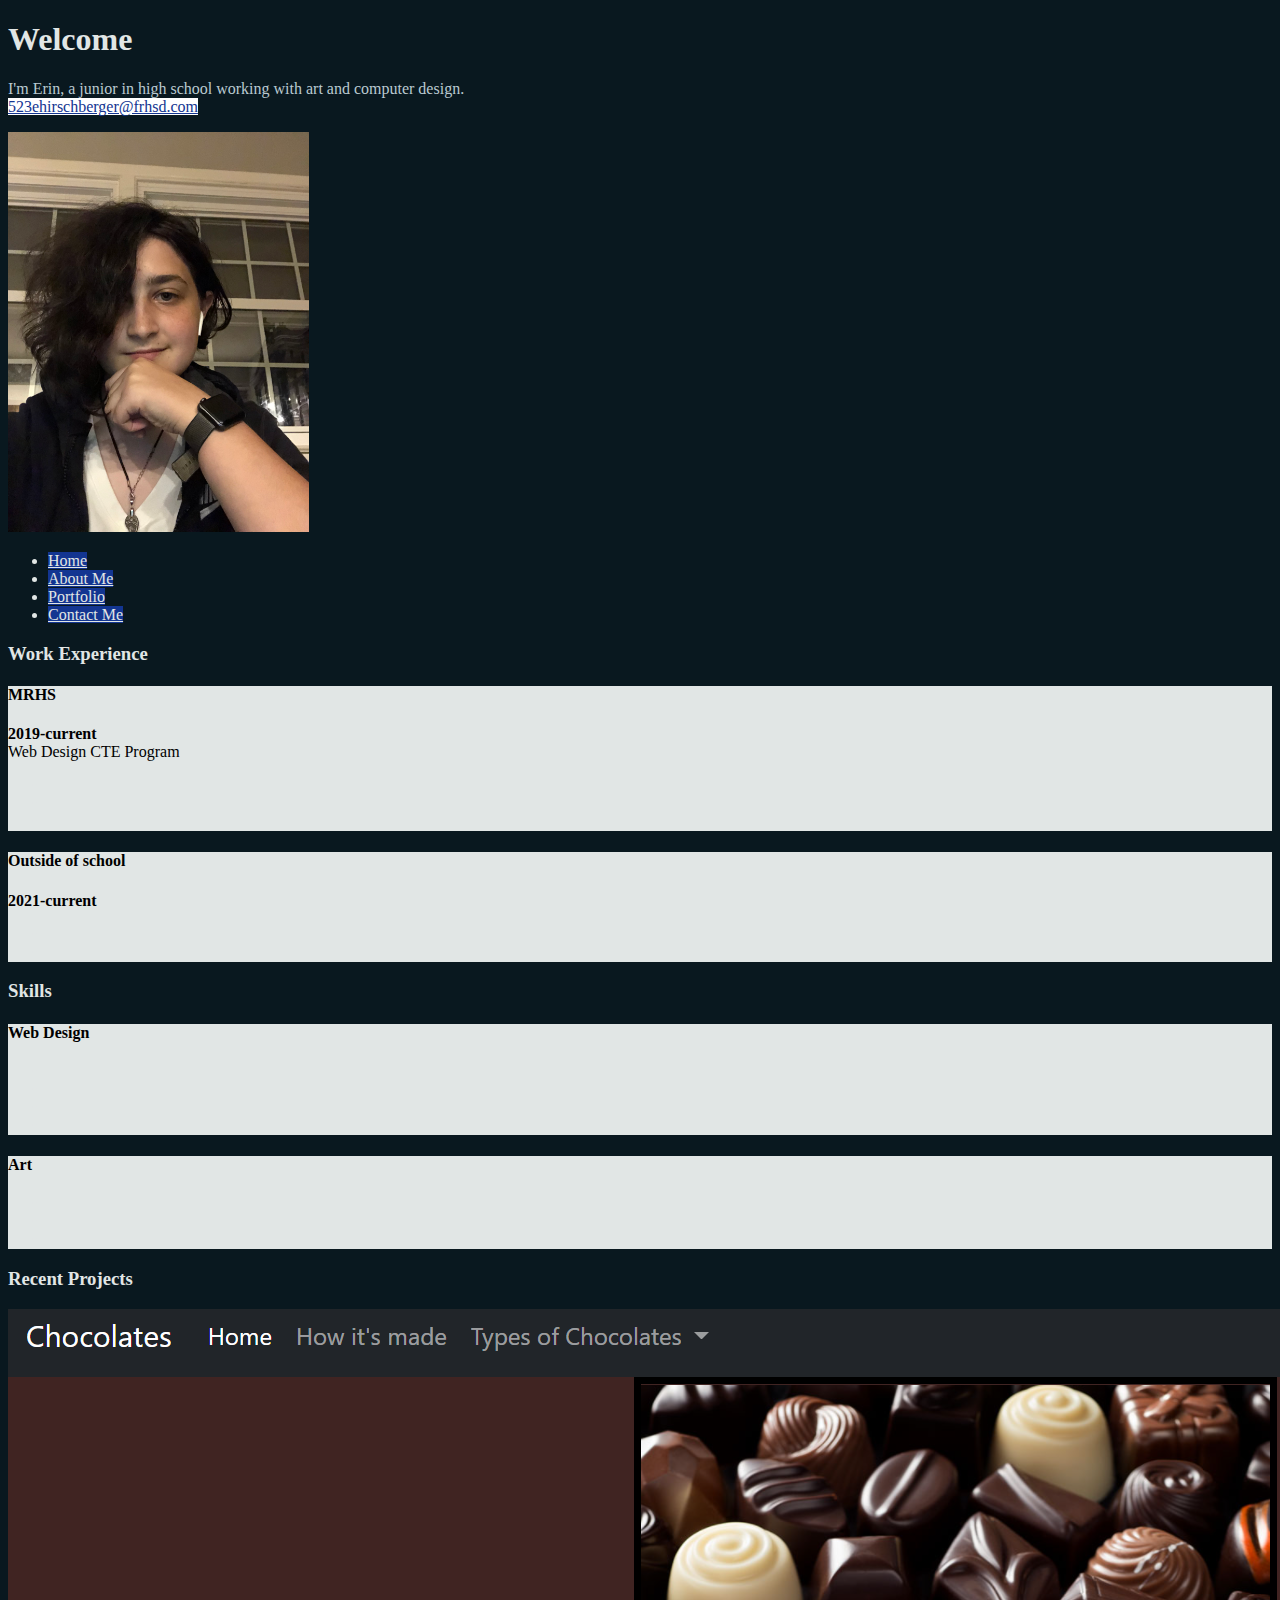
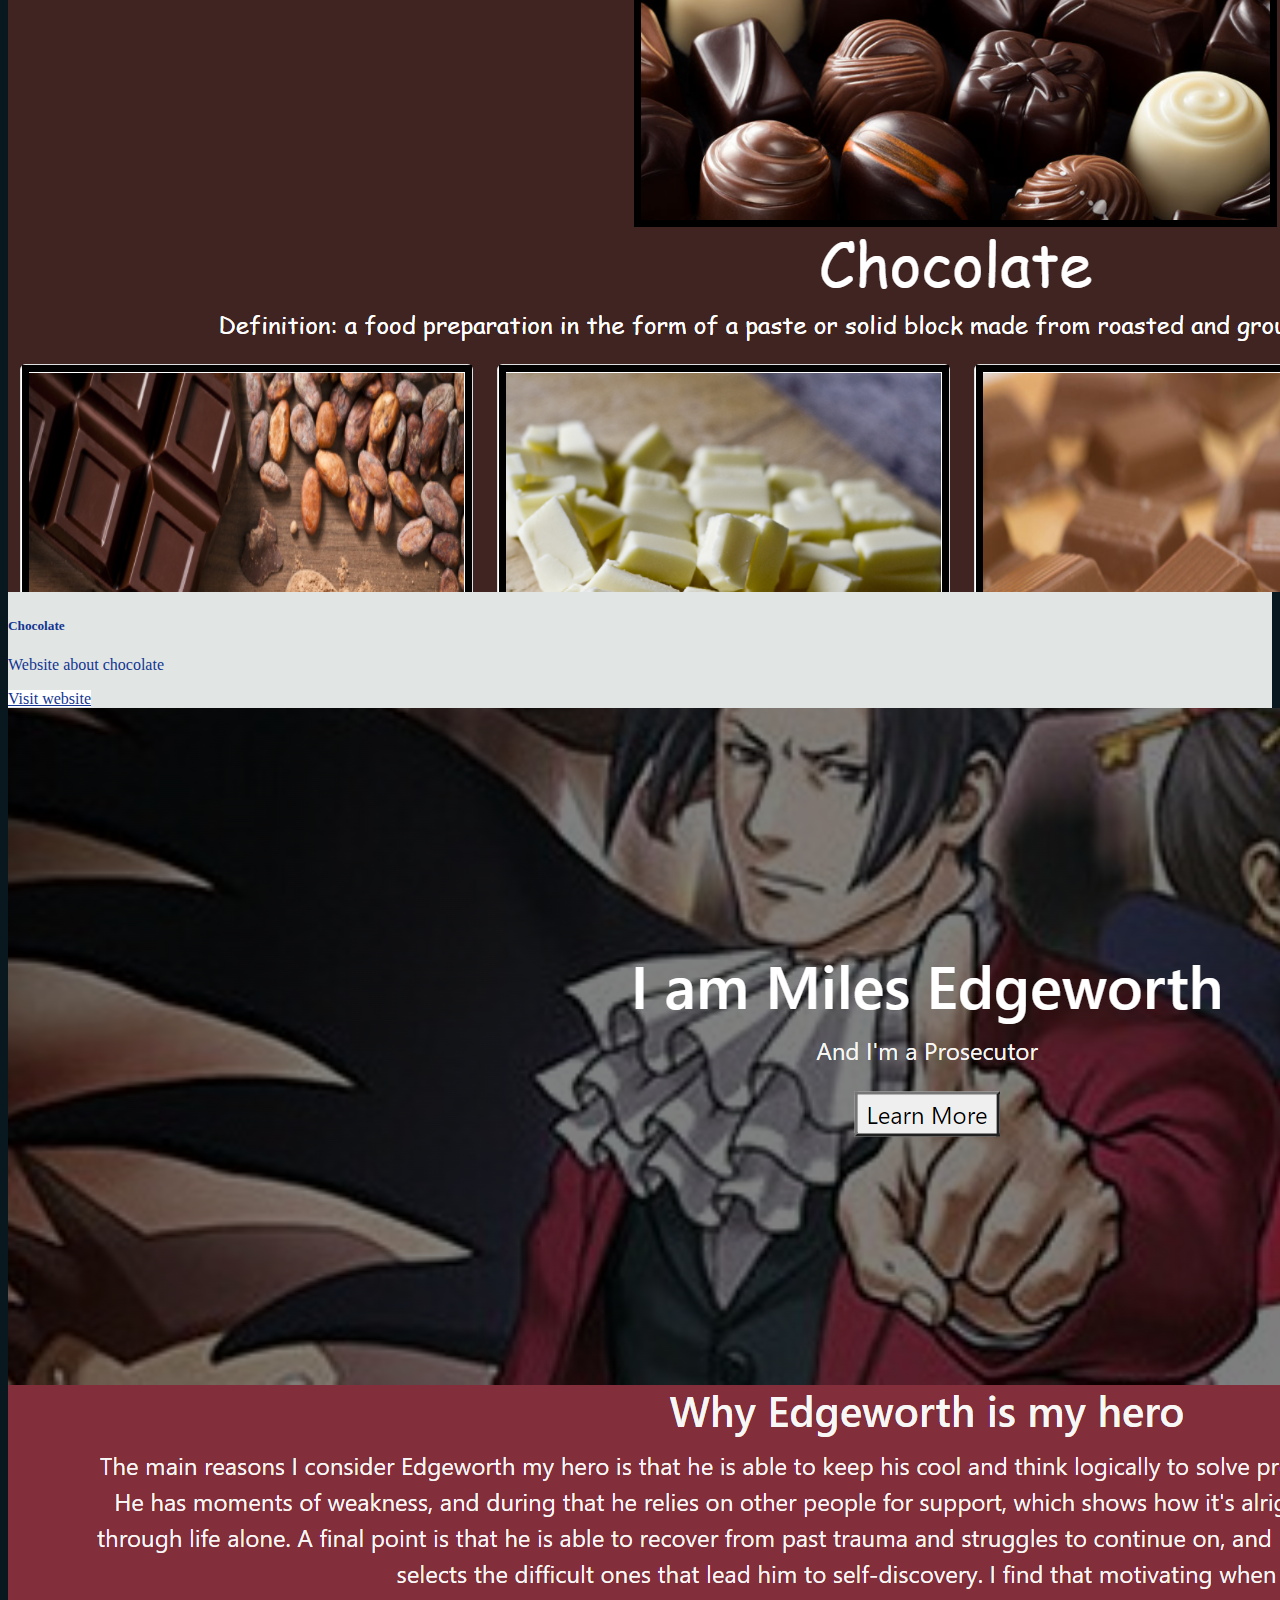
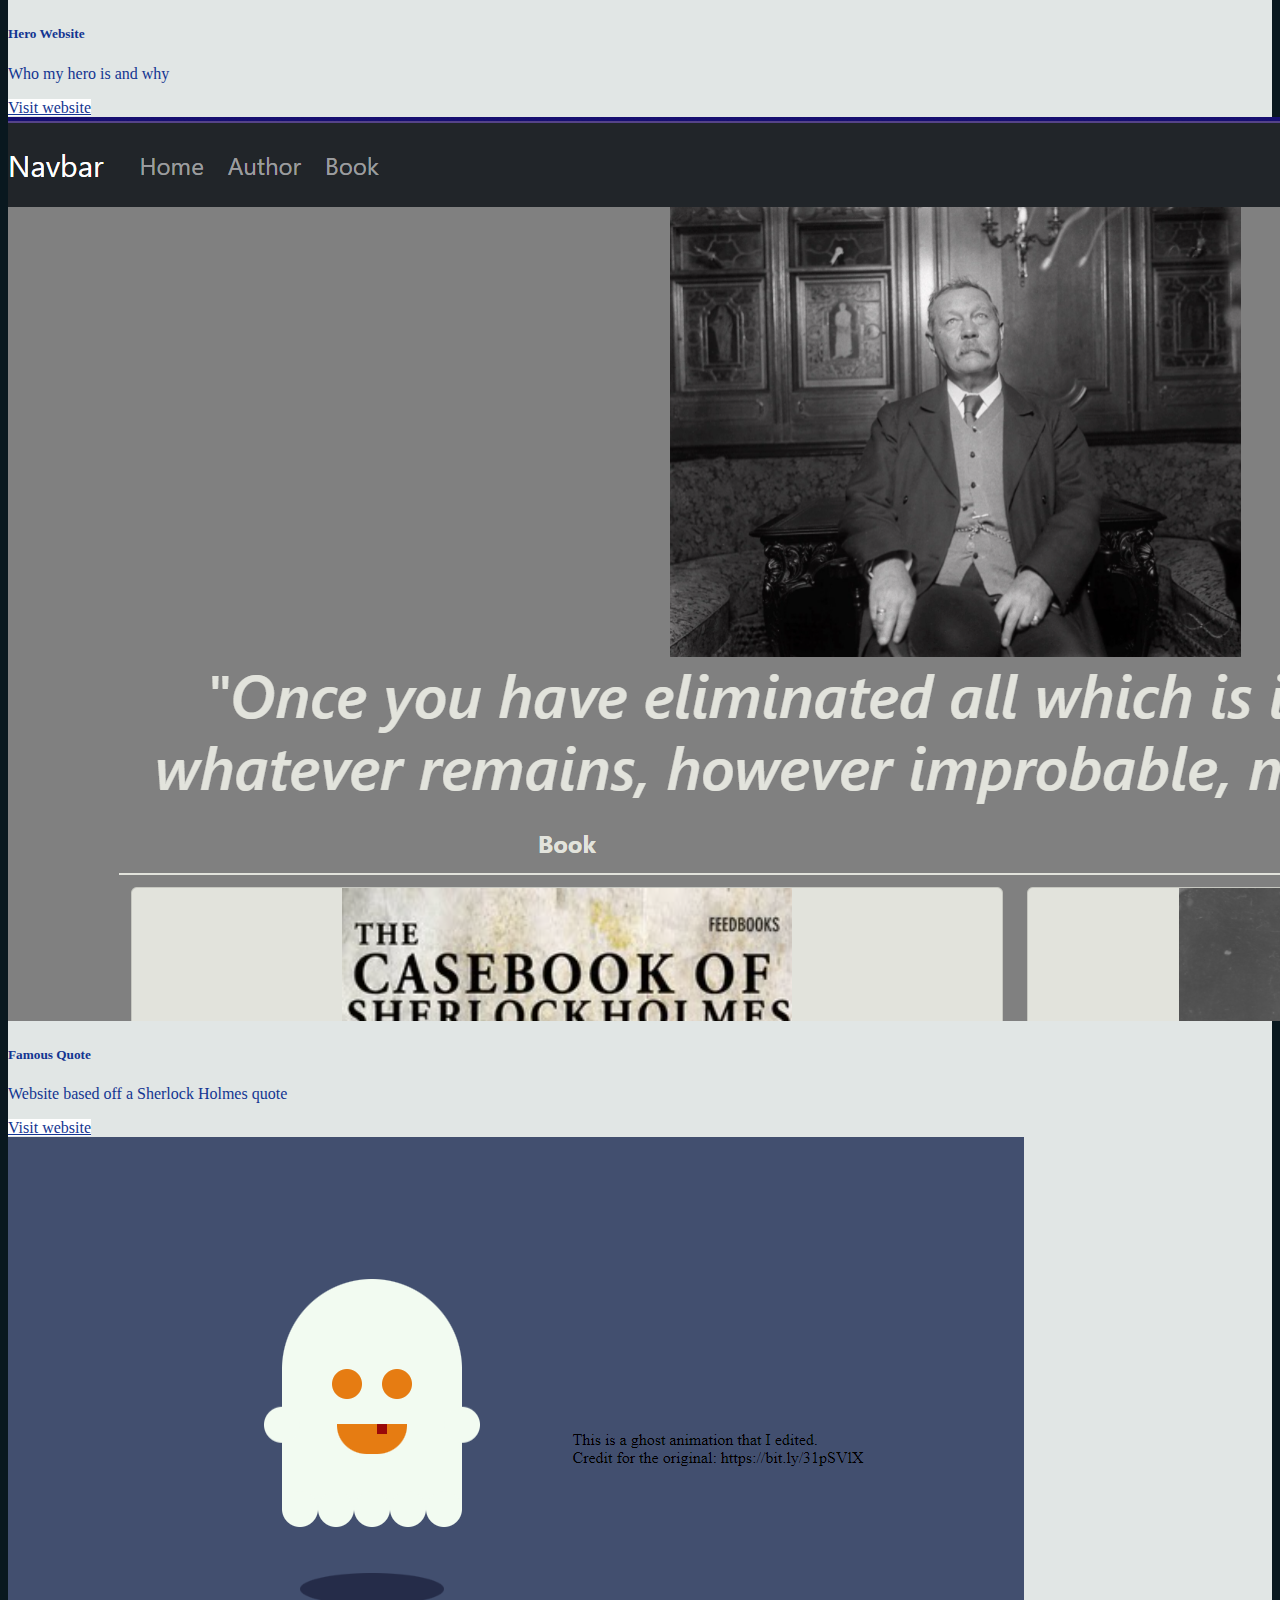
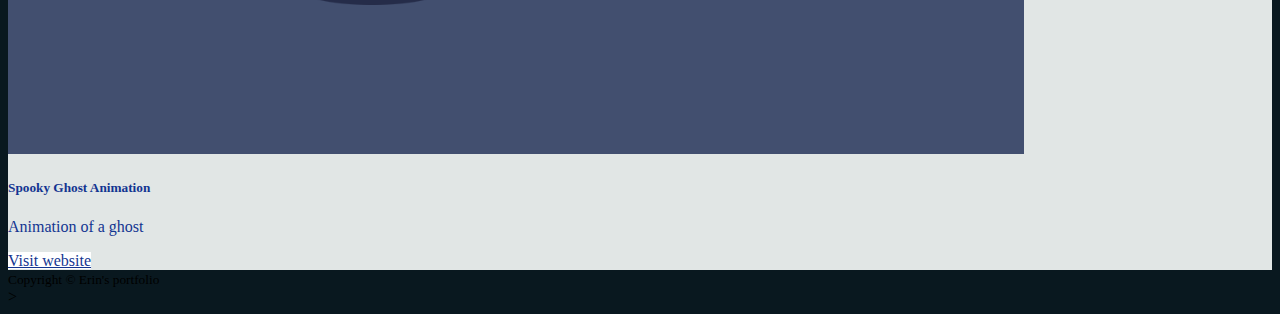
<file: index.html>
<!doctype html>
<html lang="en class=" animated fadeIn"">

<head>
  <!-- Required meta tags -->
  <meta charset="utf-8">
  <meta name="viewport" content="width=device-width, initial-scale=1">

  <!-- Bootstrap CSS -->
  <link href="https://cdn.jsdelivr.net/npm/bootstrap@5.0.2/dist/css/bootstrap.min.css" rel="stylesheet" integrity="sha384-EVSTQN3/azprG1Anm3QDgpJLIm9Nao0Yz1ztcQTwFspd3yD65VohhpuuCOmLASjC" crossorigin="anonymous">
  <link ref="https://cdnjs.cloudflare.com/ajax/libs/animate.css/4.1.1/animate.min.css">
  <link href="home.css" rel="stylesheet">
  <title>Erin's Portfolio</title>

</head>

<body>
<div class="container">
  <!--intro header-->
  <div class="row">
    <div class="contaier my-5 col-md-8 text-center">
      <!-- My = Margin y | 5 moves it down 5 points-->
      <h1 class="display-1 mb-3">Welcome</h1>
      <p class="lead">
        I'm Erin, a junior in high school working with art and computer design.<br>

        <a href="mailto:523ehirschberger@frhsd.com" type="button" class="btn btn-outline-primary my-3">523ehirschberger@frhsd.com</a>
      </p>
    </div>
    <!--Edit - goal = photo of self on the right of the title-->
    <div class="container col-md-4">
      <img src="Selfie.png" height=400px alt="Photo of me">
    </div>
  </div>
  <!--Navigation bar-->
  <div class="container">
    <!--Go to nav and tabs on getbookstrap (look up get bootstrap 5) for more options-->
    <ul class="nav nav-pills">
      <li class="nav-item">
        <a class="nav-link active" aria-current="page" href="index.html">Home</a>
      </li>
      <li class="nav-item">
        <a class="nav-link animated-fadeIn" href="aboutme.html">About Me</a>
      </li>
      <li class="nav-item">
        <a class="nav-link animated-fadeIn" href="portfolio.html">Portfolio</a>
      </li>
      <li class="nav-item">
        <a class="nav-link" href="#">Contact Me</a>
      </li>
    </ul>
  </div>
  <!--Work experience-->
  <div class="container mt-5">
    <!--Margin top 5-->
    <div class="row">
      <div class="col">
        <h3 class="mb-3">
          <!--Margin bottom 3-->
          Work Experience
        </h3>
        <!--Job #1-->
        <div class="card mb-3">
          <div class="card-body">
            <div class="mx-3">
              <h4>MRHS</h4>
              <div>
                <strong>2019-current</strong>
              </div>
              Web Design CTE Program
            </div>
            <ul class="list-group list-group-flush mt-2">
              <li class="list-group-item">Honors Web Design</li>
              <li class="list-group-item">Advanced Honors Web Design</li>
              <li class="list-group-item">NJIT Web Design</li>
            </ul>
          </div>
        </div>
        <!--Job #2-->
        <div class="card mb-3">
          <div class="card-body">
            <div class="mx-3">
              <h4>Outside of school</h4>
              <div>
                <strong>2021-current</strong>
              </div>
            </div>
            <ul class="list-group list-group-flush mt-2">
              <li class="list-group-item">Eastmont Orchards Employee</li>
              <li class="list-group-item">Habitat for Humanity volunteer</li
            </ul>
          </div>
        </div>
      </div>
      <!--Skills-->
      <div class="col">
        <h3 class="mb-3">
          Skills
        </h3>
        <!--Skill #1-->
        <div class="card mb-3">
          <div class="card-body">
            <div class="mx-3">
              <h4>Web Design</h4>
              <ul class="list-group list-group-flush mt-2">
                <li class="list-group-item">HTML</li>
                <li class="list-group-item">CSS</li>
                <li class="list-group-item">Bootstrap</li>
                <li class="list-group-item">JavaScript</li>
              </ul>
            </div>
          </div>
        </div>
        <!--Skill #2-->
        <div class="col">
          <div class="card mb-3">
            <div class="card-body">
              <div class="mx-3">
                <h4>Art</h4>
                <ul class="list-group list-group-flush mt-2">
                  <li class="list-group-item">Traditional</li>
                  <li class="list-group-item">Digital</li>
                  <li class="list-group-item">Animatics</li>
                </ul>
              </div>
            </div>
          </div>
        </div>
      </div>
    </div>
  </div>

  <!--Portfolio Examples-->
  <div class="container">
    <h3>Recent Projects</h3>
    <div class="row">
      <!--First project / project 1-->
      <div class="col-md-3 text-center">
        <div class="card">
          <img src="ChocolateWebsite.png" alt="Chocolate website" class=".card-img-top">
          <div class="card-body mb-3">
            <h5 class="card-title">Chocolate</h5>
            <p class="card-text">Website about chocolate</p>
            <a href="https://eah645.github.io/Chocolates/" class="btn btn-primary">Visit website</a>
          </div>
        </div>
      </div>
      <!--Second project / project 2-->
      <div class="col-md-3 text-center">
        <div class="card">
          <img src="HeroWebsite.png" alt="Hero image project" class=".card-img-top">
          <div class="card-body mb-3">
            <h5 class="card-title">Hero Website</h5>
            <p class="card-text">Who my hero is and why</p>
            <a href="https://eah645.github.io/Hero/" class="btn btn-primary">Visit website</a>
          </div>
        </div>
      </div>
      <!--Third project / project 3-->
      <div class="col-md-3 text-center">
        <div class="card">
          <img src="QuoteWebsite.png" alt="Quote project" class=".card-img-top">
          <div class="card-body mb-3">
            <h5 class="card-title">Famous Quote</h5>
            <p class="card-text">Website based off a Sherlock Holmes quote</p>
            <a href="https://eah645.github.io/Quote/index.html" class="btn btn-primary">Visit website</a>
          </div>
        </div>
      </div>
      <!--Fourth project / project 4-->
      <div class="col-md-3 text-center">
        <!--didn't want to delete this I prefer it over thankfulness website-->
        <div class="card">
          <img src="SpookyGhost.png" alt="Spooky Ghost" class=".card-img-top">
          <div class="card-body mb-3">
            <h5 class="card-title">Spooky Ghost Animation</h5>
            <p class="card-text">Animation of a ghost</p>
            <a href="https://eah645.github.io/SpookyGhost/" class="btn btn-primary">Visit website</a>
          </div>
        </div>
      </div>
    </div>
  </div>
  <!--Footer-->
  <footer class="py-4 bg-dark text-white-50">
    <div class="container text-center">
      <small>Copyright &copy; Erin's portfolio</small>
    </div>
  </footer>



  <!-- Option 1: Bootstrap Bundle with Popper -->
  <script src="https://cdn.jsdelivr.net/npm/bootstrap@5.0.2/dist/js/bootstrap.bundle.min.js" integrity="sha384-MrcW6ZMFYlzcLA8Nl+NtUVF0sA7MsXsP1UyJoMp4YLEuNSfAP+JcXn/tWtIaxVXM" crossorigin="anonymous"></script>
  >
</div>
</body>

</html>
</file>
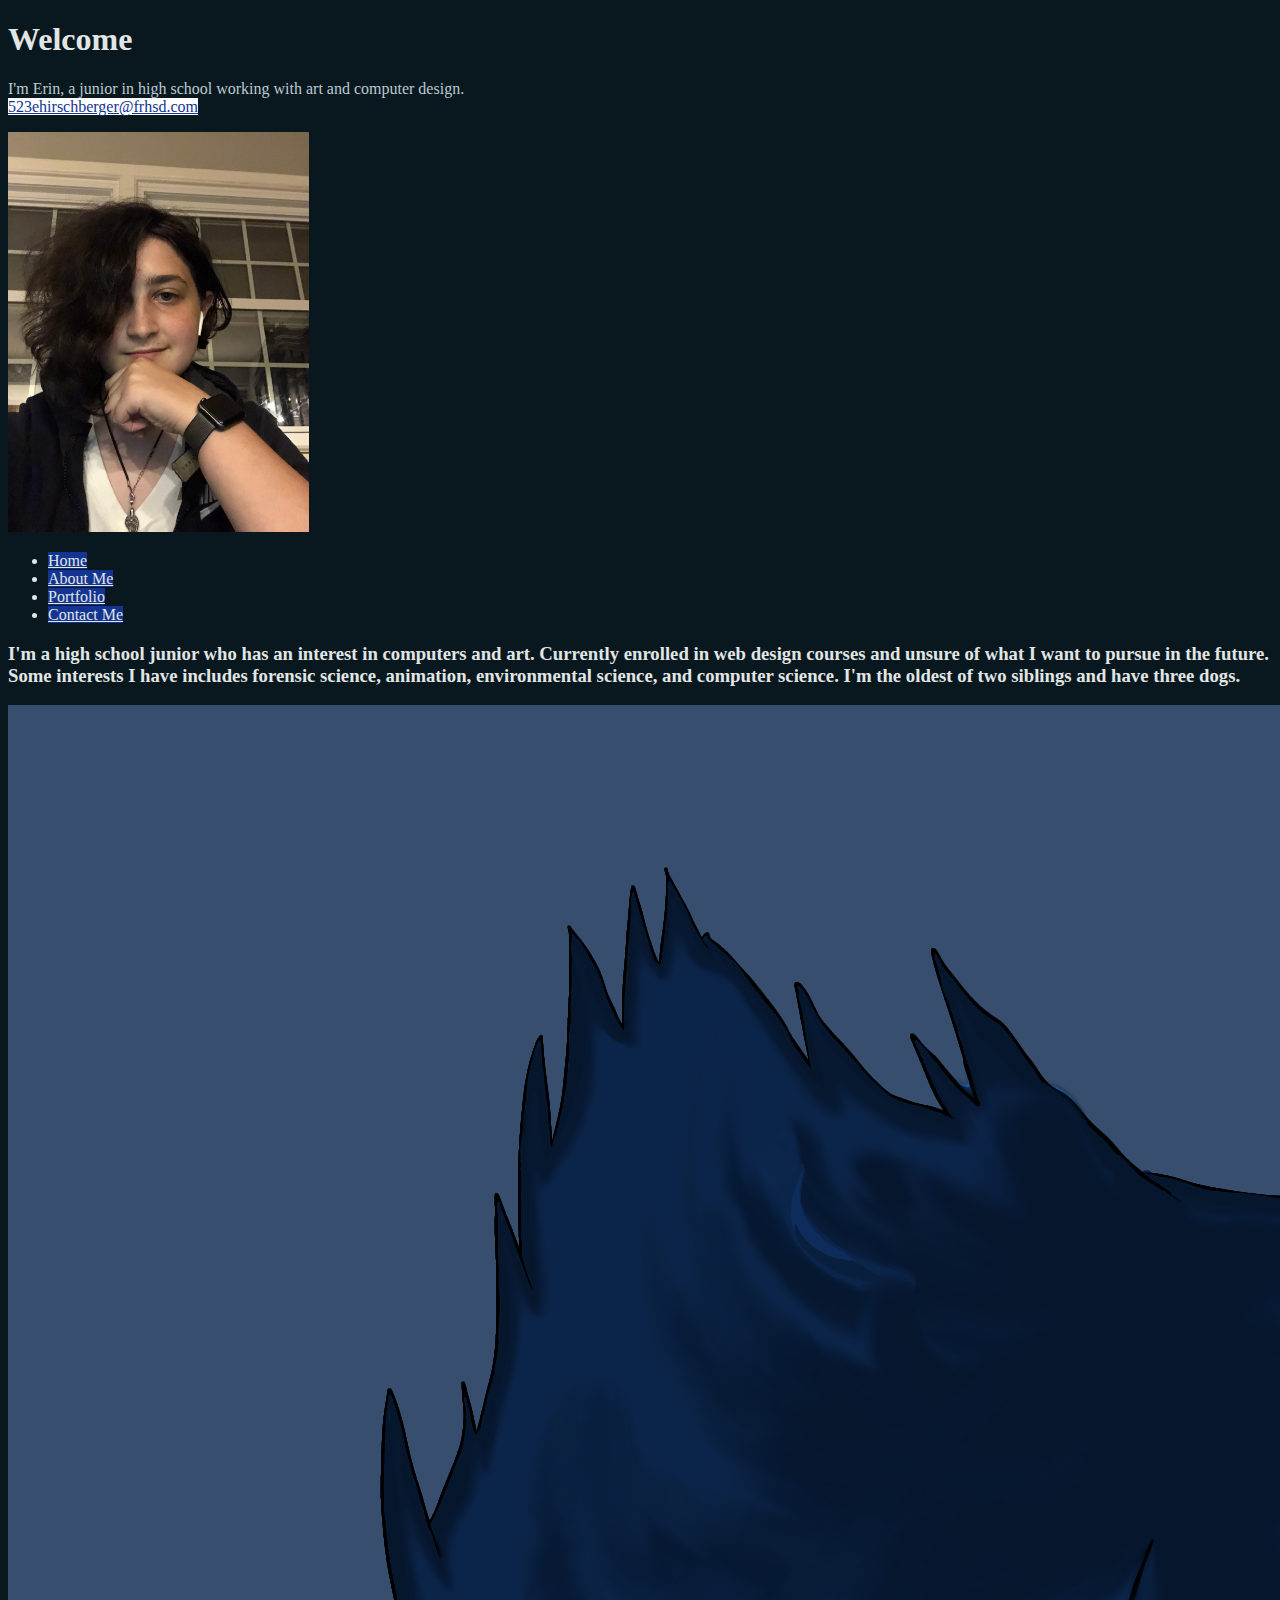
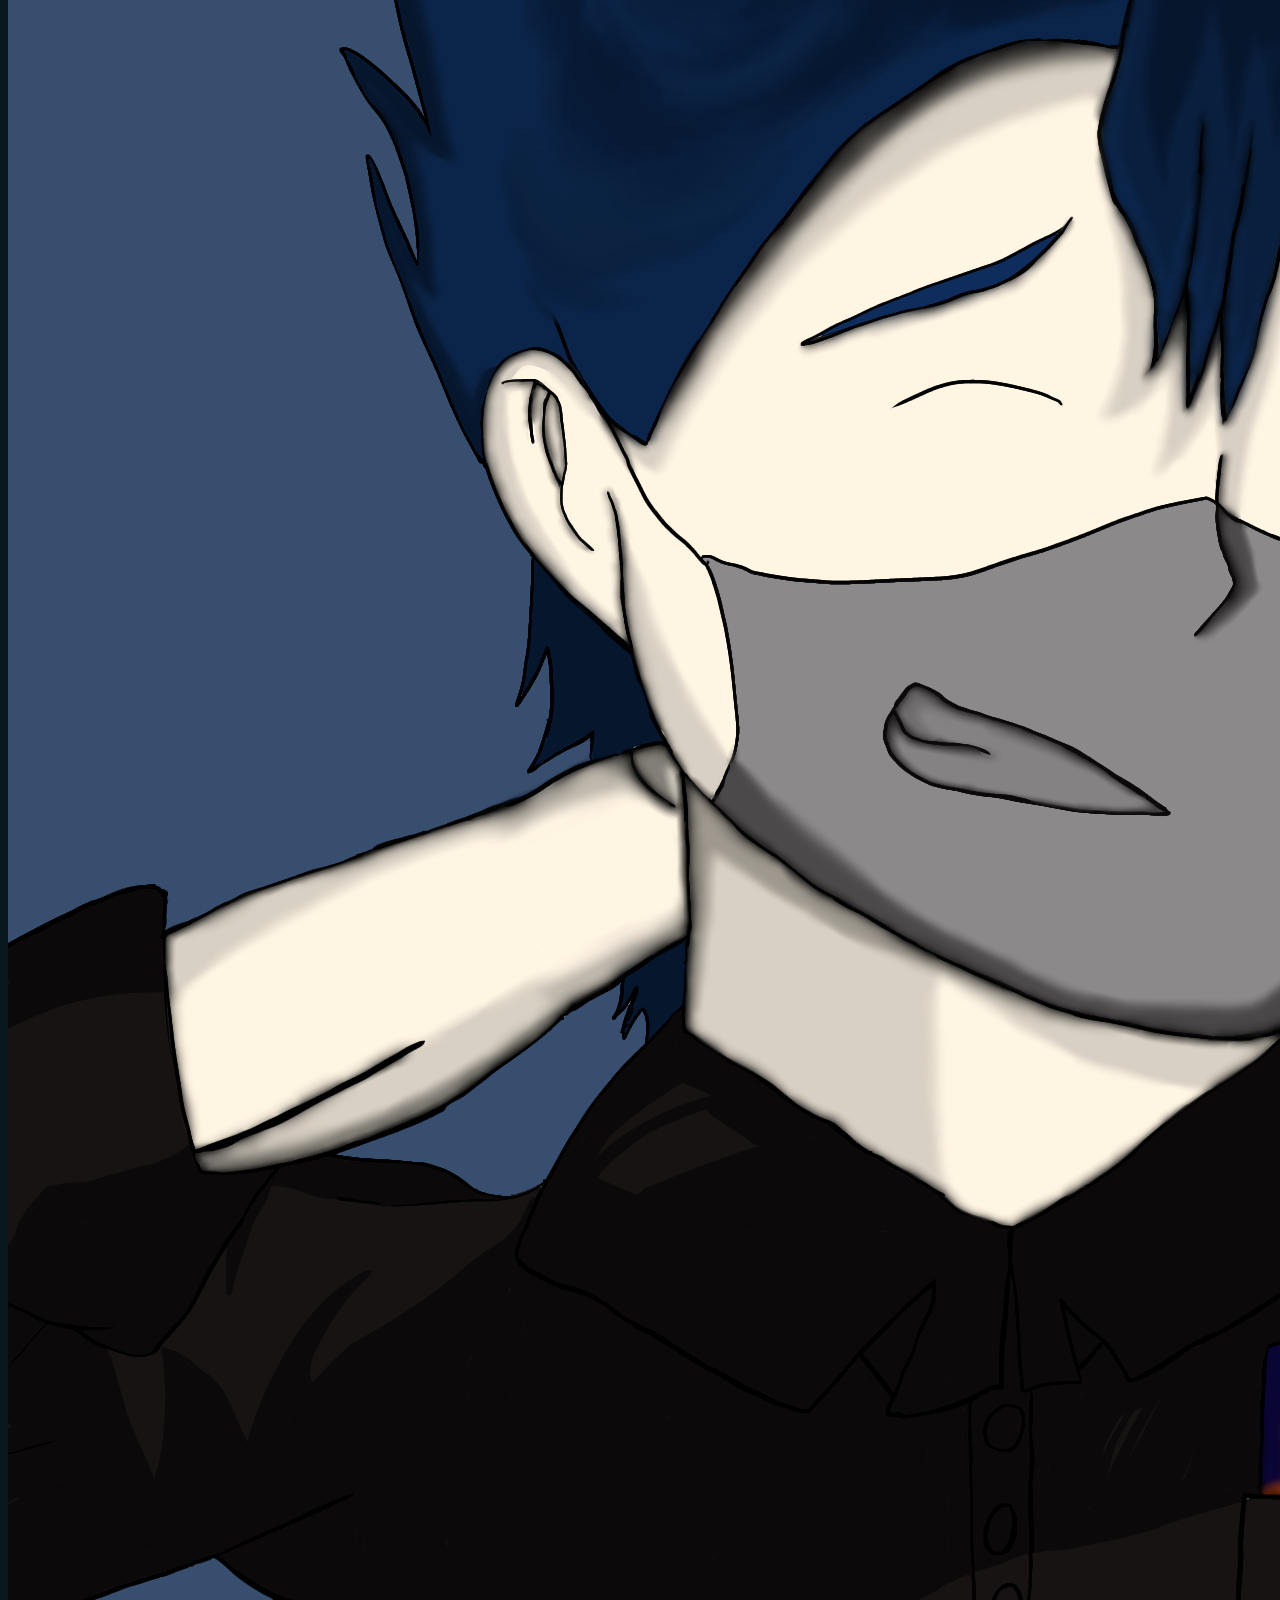
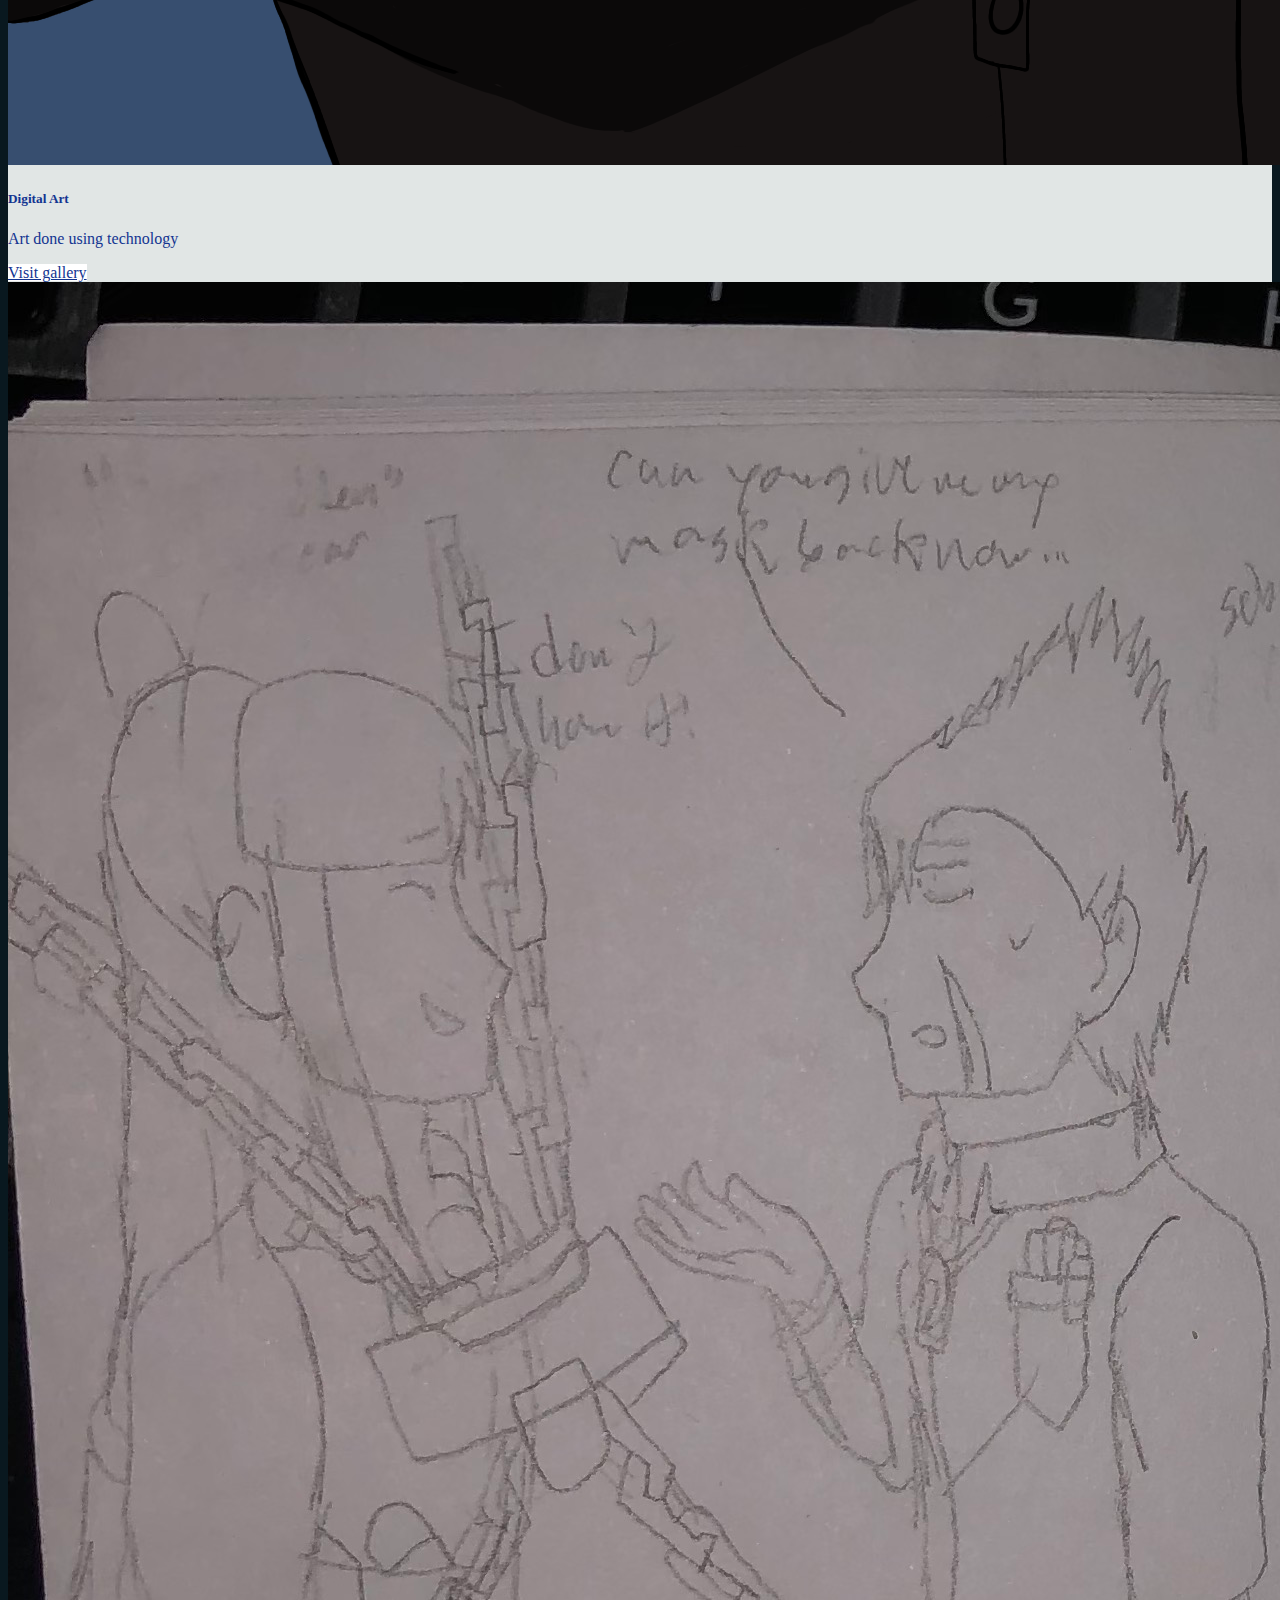
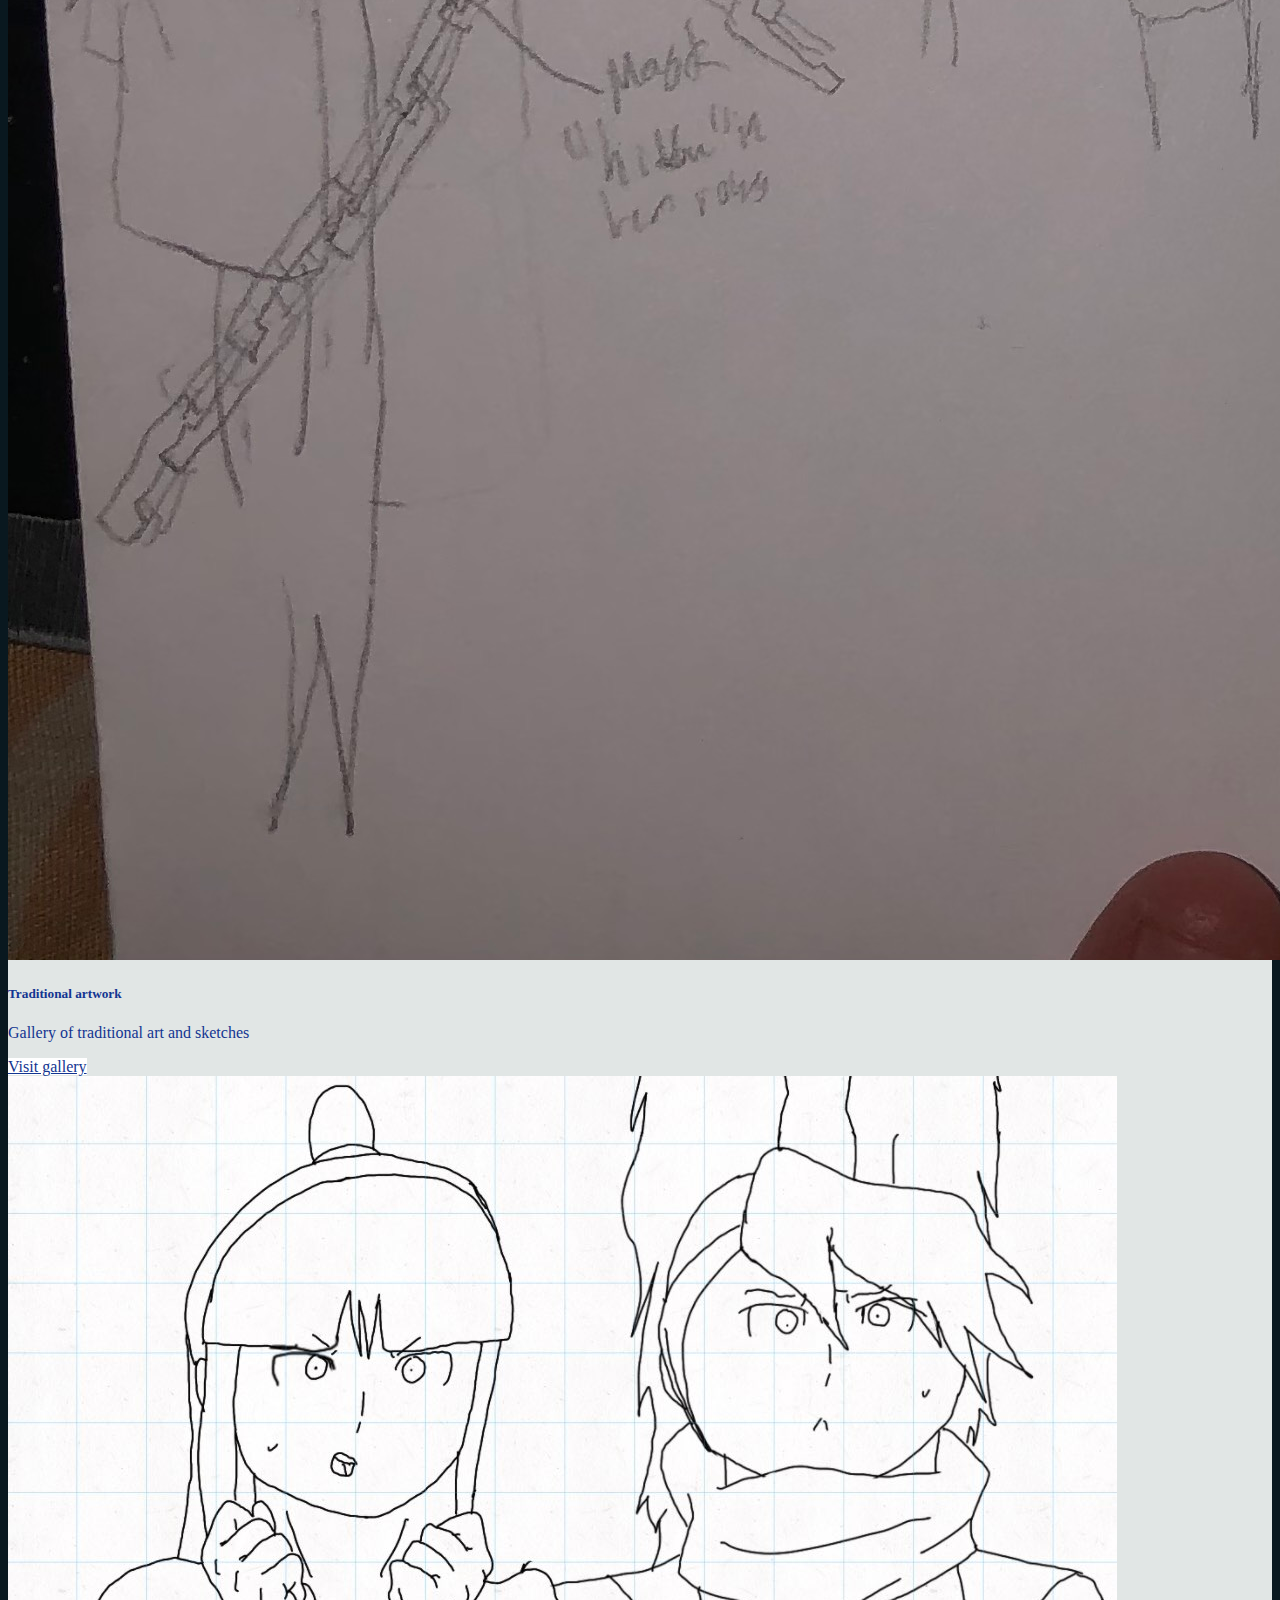
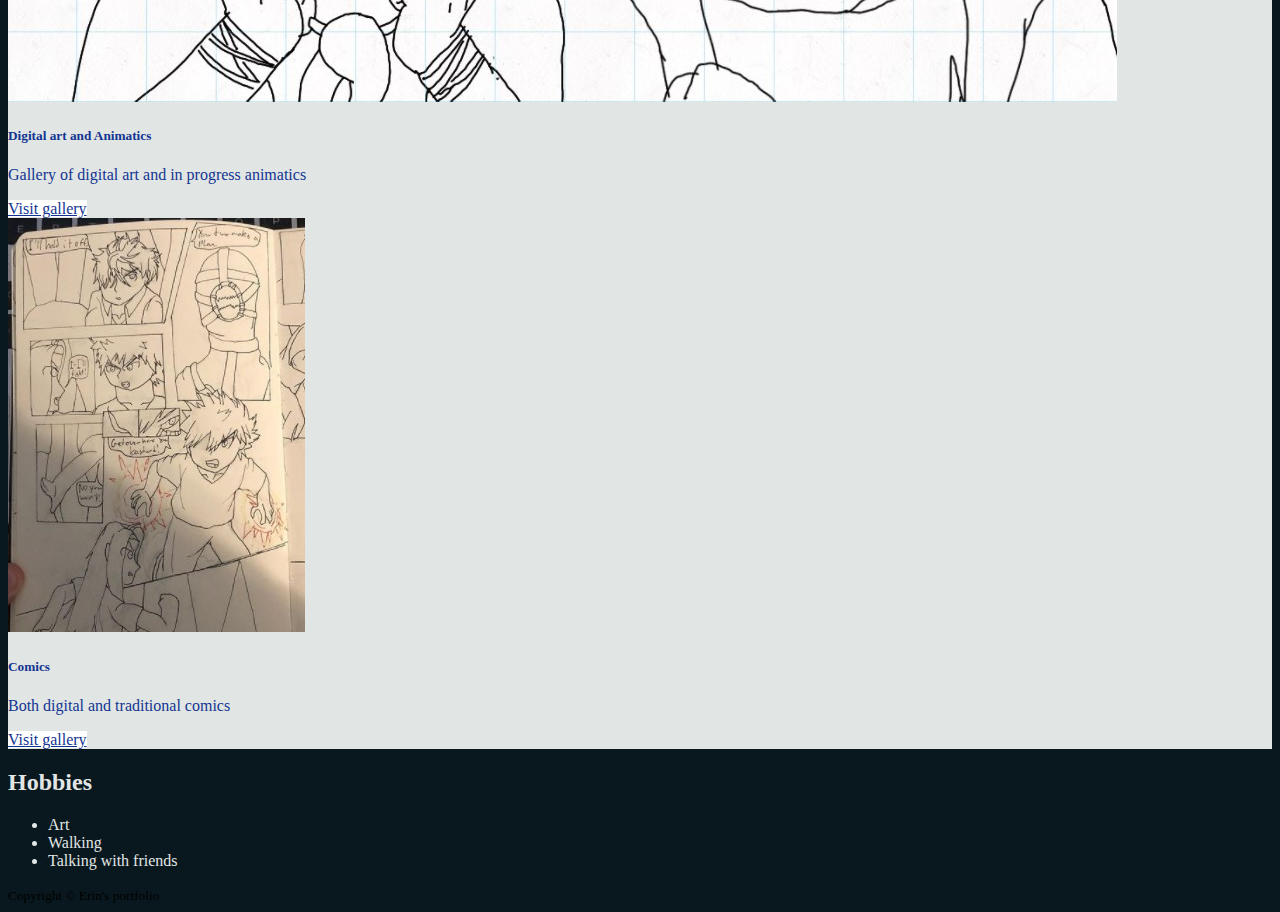
<file: aboutme.html>
<!doctype html>
<html lang="en">

<head>
  <!-- Required meta tags -->
  <meta charset="utf-8">
  <meta name="viewport" content="width=device-width, initial-scale=1">

  <!-- Bootstrap CSS -->
  <link href="https://cdn.jsdelivr.net/npm/bootstrap@5.0.2/dist/css/bootstrap.min.css" rel="stylesheet" integrity="sha384-EVSTQN3/azprG1Anm3QDgpJLIm9Nao0Yz1ztcQTwFspd3yD65VohhpuuCOmLASjC" crossorigin="anonymous">
  <link href="home.css" rel="stylesheet">
  <link href="portfolio-style.css" rel="stylesheet">
  <title>Erin's Portfolio</title>
</head>
<!--Note to self- move the art stuff onto portfolio once we can lol then change this to be like hobbies (which is... also only art and animating but that's whatever that- it's fine-)-->
<body>
  <div class="container">
  <!--intro header-->
  <div class="row">
    <div class="contaier my-5 col-md-8 text-center">
      <!-- My = Margin y | 5 moves it down 5 points-->
      <h1 class="display-1 mb-3">Welcome</h1>
      <p class="lead">
        I'm Erin, a junior in high school working with art and computer design.<br>

        <a href="mailto:523ehirschberger@frhsd.com" type="button" class="btn btn-outline-primary my-3">523ehirschberger@frhsd.com</a>
      </p>
    </div>
    <!--Edit - goal = photo of self on the right of the title-->
    <div class="container col-md-4">
      <img src="Selfie.png" height=400px alt="Photo of me">
    </div>
  </div>
  <!--Navigation bar-->
  <div class="container">
    <!--Go to nav and tabs on getbookstrap (look up get bootstrap 5) for more options-->
    <ul class="nav nav-pills">
      <li class="nav-item">
        <a class="nav-link " aria-current="page" href="index.html">Home</a>
      </li>
      <li class="nav-item">
        <a class="nav-link active" href="aboutme.html">About Me</a>
      </li>
      <li class="nav-item">
        <a class="nav-link" href="portfolio.html">Portfolio</a>
      </li>
      <li class="nav-item">
        <a class="nav-link" href="#">Contact Me</a>
      </li>
    </ul>
  </div>
  <!--Art and stuff-->
  <div class="row">
    <div class="container col-md-9">
      <h3 class="my-3 text-center">
        I'm a high school junior who has an interest in computers and art. Currently enrolled in web design courses and unsure of what I want to pursue in the future. Some interests I have includes forensic science, animation, environmental science, and computer science. I'm the oldest of two siblings and have three dogs.
      </h3>
    </div>
    <!--Carousel for art ig? Found on getbootstrap-->
    <!--retake images as horizontal-->
    <!--WAIT I FORGOT THIS IS GONNA BE POSTED ON THE INTERNET- WHERE PEOPLE CAN ACTUALLY SEE WHAT I DO-
            So images work that's the important thing- looks like animatic frames will work the best-->
    <!--So carousel didn't work gonna use cards, would like to swap it for a carousel-->
    <!--Nevermind I like the cards--->
    <!--first example-->
    <div class="row">
    <div class="col-md-3 text-center">
      <div class="card">
        <img src="Renpfp.png" alt="OC Half body" class=".card-img-top">
        <div class="card-body mb-3">
          <h5 class="card-title">Digital Art</h5>
          <p class="card-text">Art done using technology</p>
          <a href="#" class="btn btn-primary">Visit gallery</a>
        </div>
      </div>
    </div>
    <!--second example-->
    <div class="col-md-3 text-center">
      <div class="card">
        <img src="artexample-traditional.png" alt="Example of traditional" class=".card-img-top">
        <div class="card-body mb-3">
          <h5 class="card-title">Traditional artwork</h5>
          <p class="card-text">Gallery of traditional art and sketches</p>
          <a href="#" class="btn btn-primary">Visit gallery</a>
        </div>
      </div>
    </div>
    <!--third example-->
    <div class="col-md-3 text-center">
      <div class="card">
        <img src="Maya-kaytagteam.png" alt="Digital Art" class=".card-img-top">
        <div class="card-body mb-3">
          <h5 class="card-title">Digital art and Animatics</h5>
          <p class="card-text">Gallery of digital art and in progress animatics</p>
          <a href="#" class="btn btn-primary">Visit gallery</a>
        </div>
      </div>
    </div>
    <!--fourth example-->
    <div class="col-md-3 text-center">
      <div class="card">
        <img src="Traditionalcomicstyle.png" alt="Comic example" class=".card-img-top">
        <div class="card-body mb-3">
          <h5 class="card-title">Comics</h5>
          <p class="card-text">Both digital and traditional comics</p>
          <a href="#" class="btn btn-primary">Visit gallery</a>
        </div>
      </div>
    </div>
  </div>
  <div class="row">
   <div class="col-sm-4">
     <h2>Hobbies</h2>
     <ul>
       <li>Art</li>
       <li>Walking</li>
       <li>Talking with friends</li>
     </ul>
   </div>
 </div>
</div>

  <!--Footer-->
  <footer class="py-4 bg-dark text-white-50">
    <div class="container text-center">
      <small>Copyright &copy; Erin's portfolio</small>
    </div>
  </footer>



  <!-- Option 1: Bootstrap Bundle with Popper -->
  <script src="https://cdn.jsdelivr.net/npm/bootstrap@5.0.2/dist/js/bootstrap.bundle.min.js" integrity="sha384-MrcW6ZMFYlzcLA8Nl+NtUVF0sA7MsXsP1UyJoMp4YLEuNSfAP+JcXn/tWtIaxVXM" crossorigin="anonymous"></script>
</div>
</body>

</html>
</file>
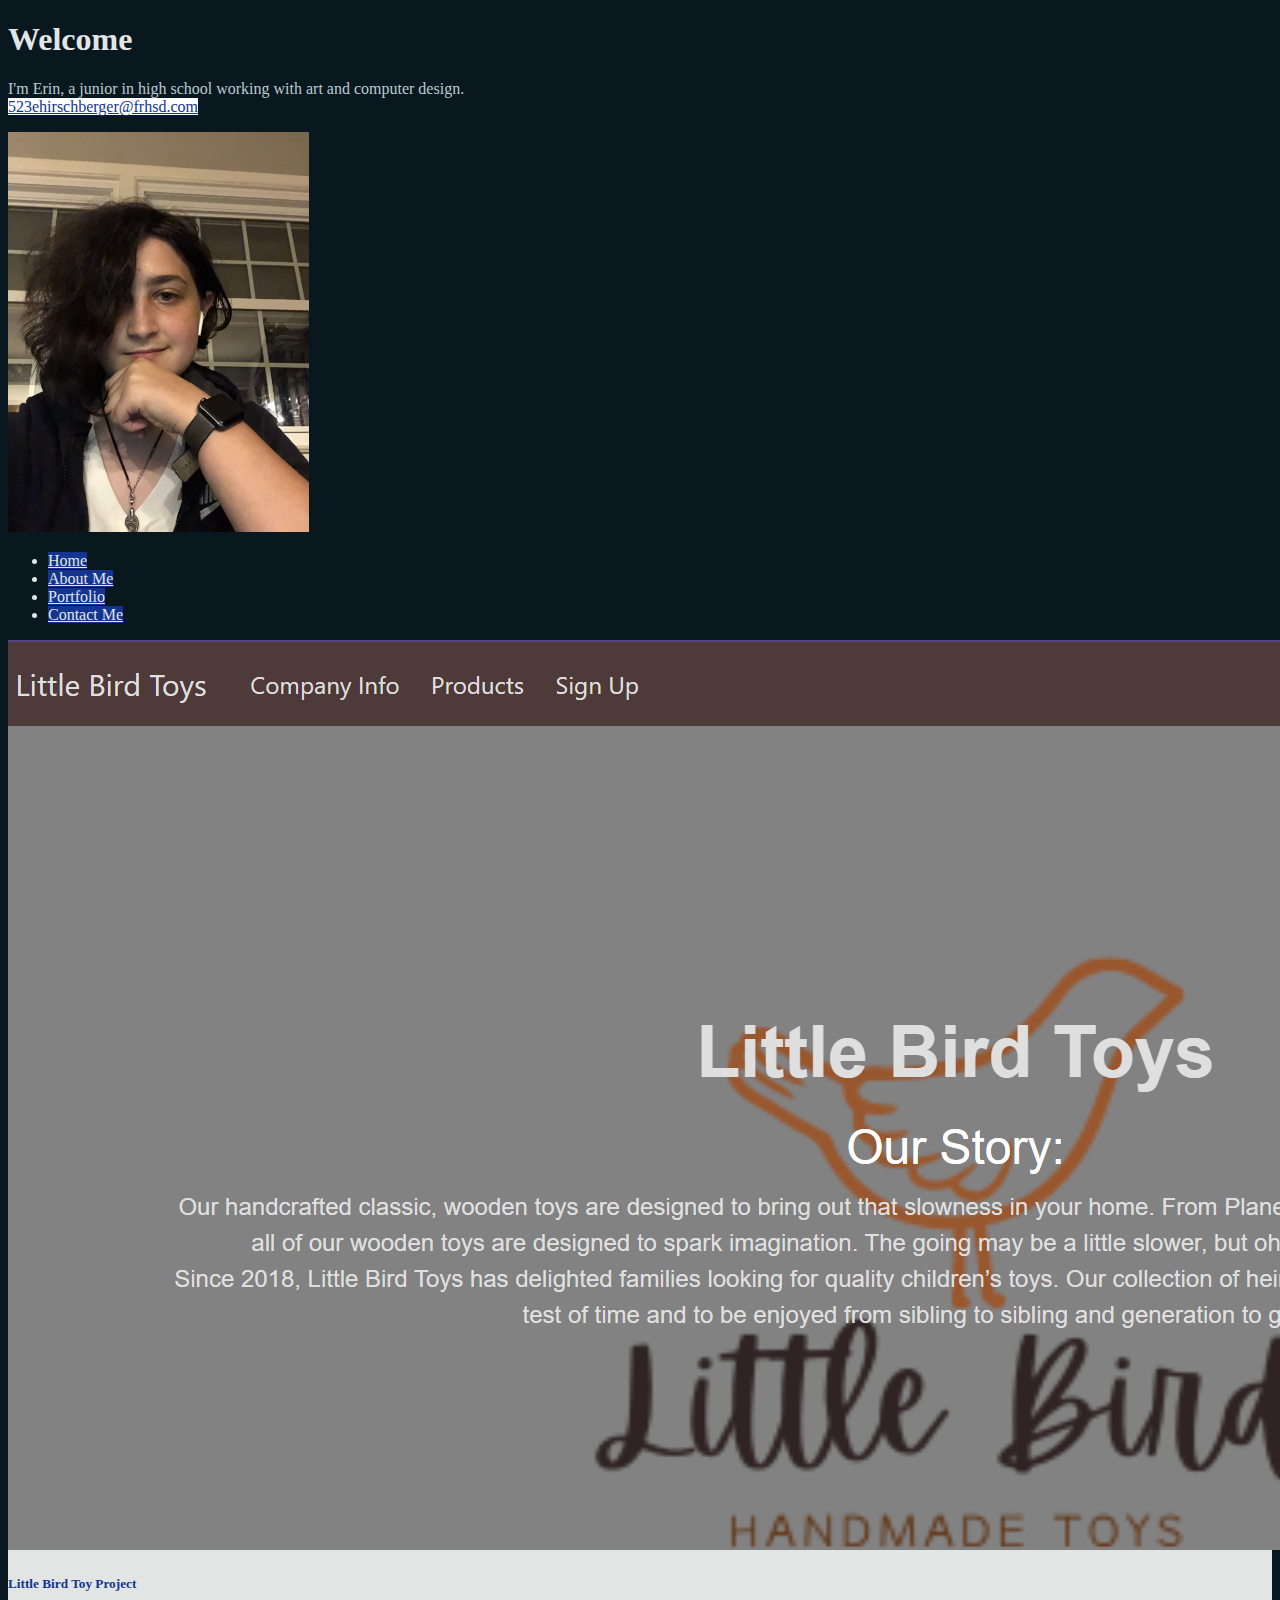
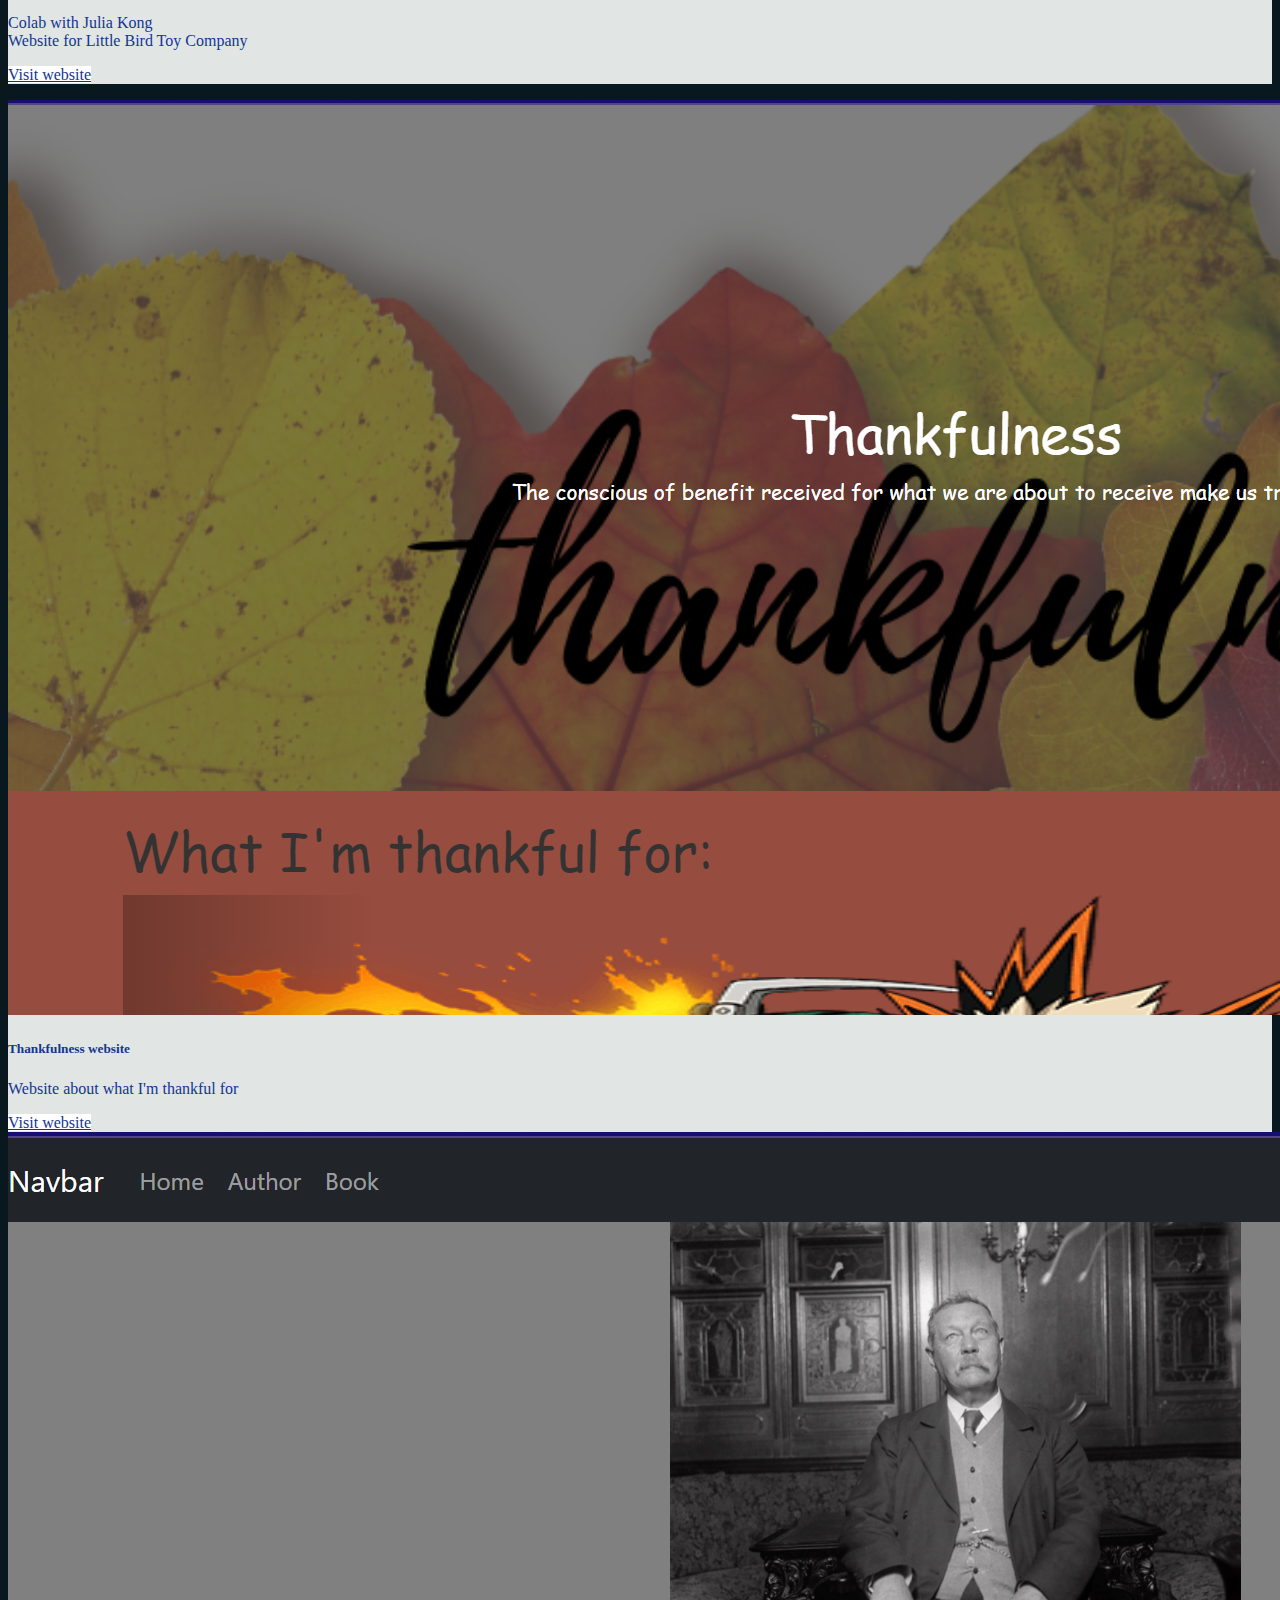
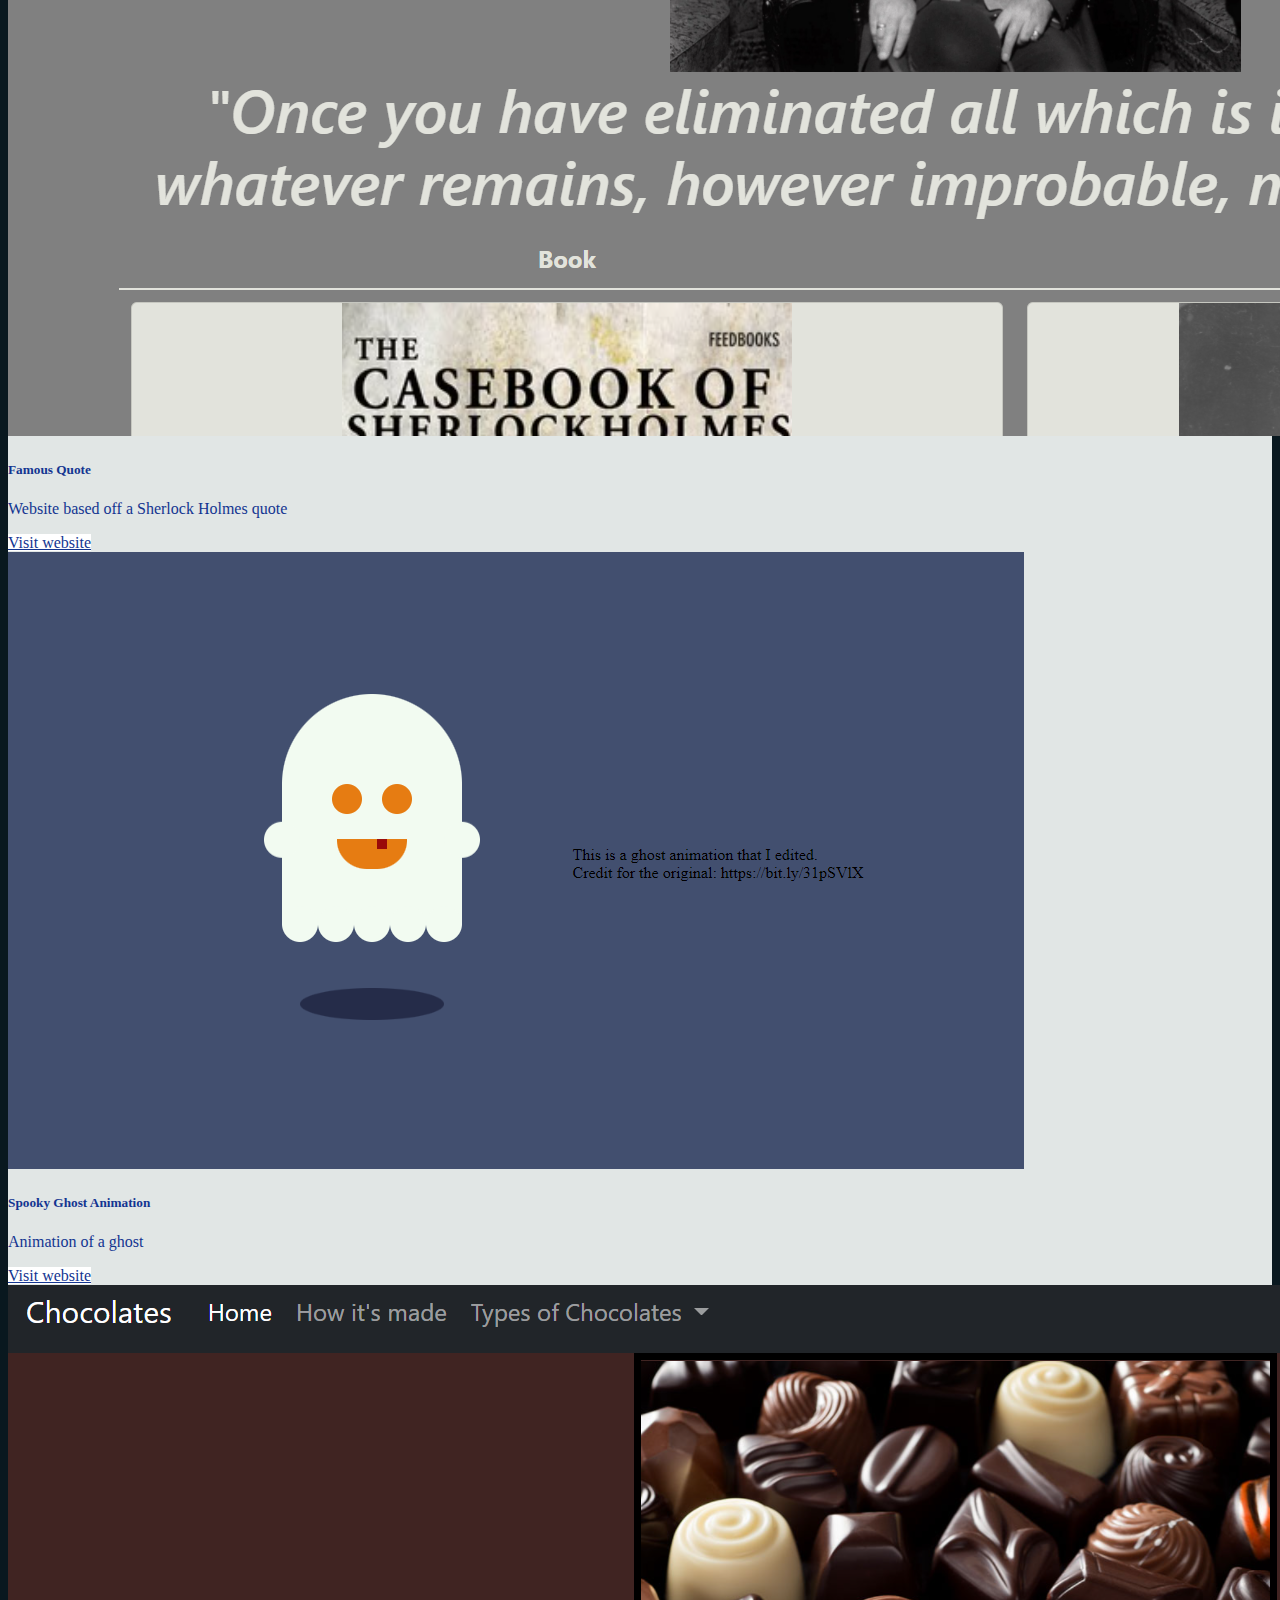
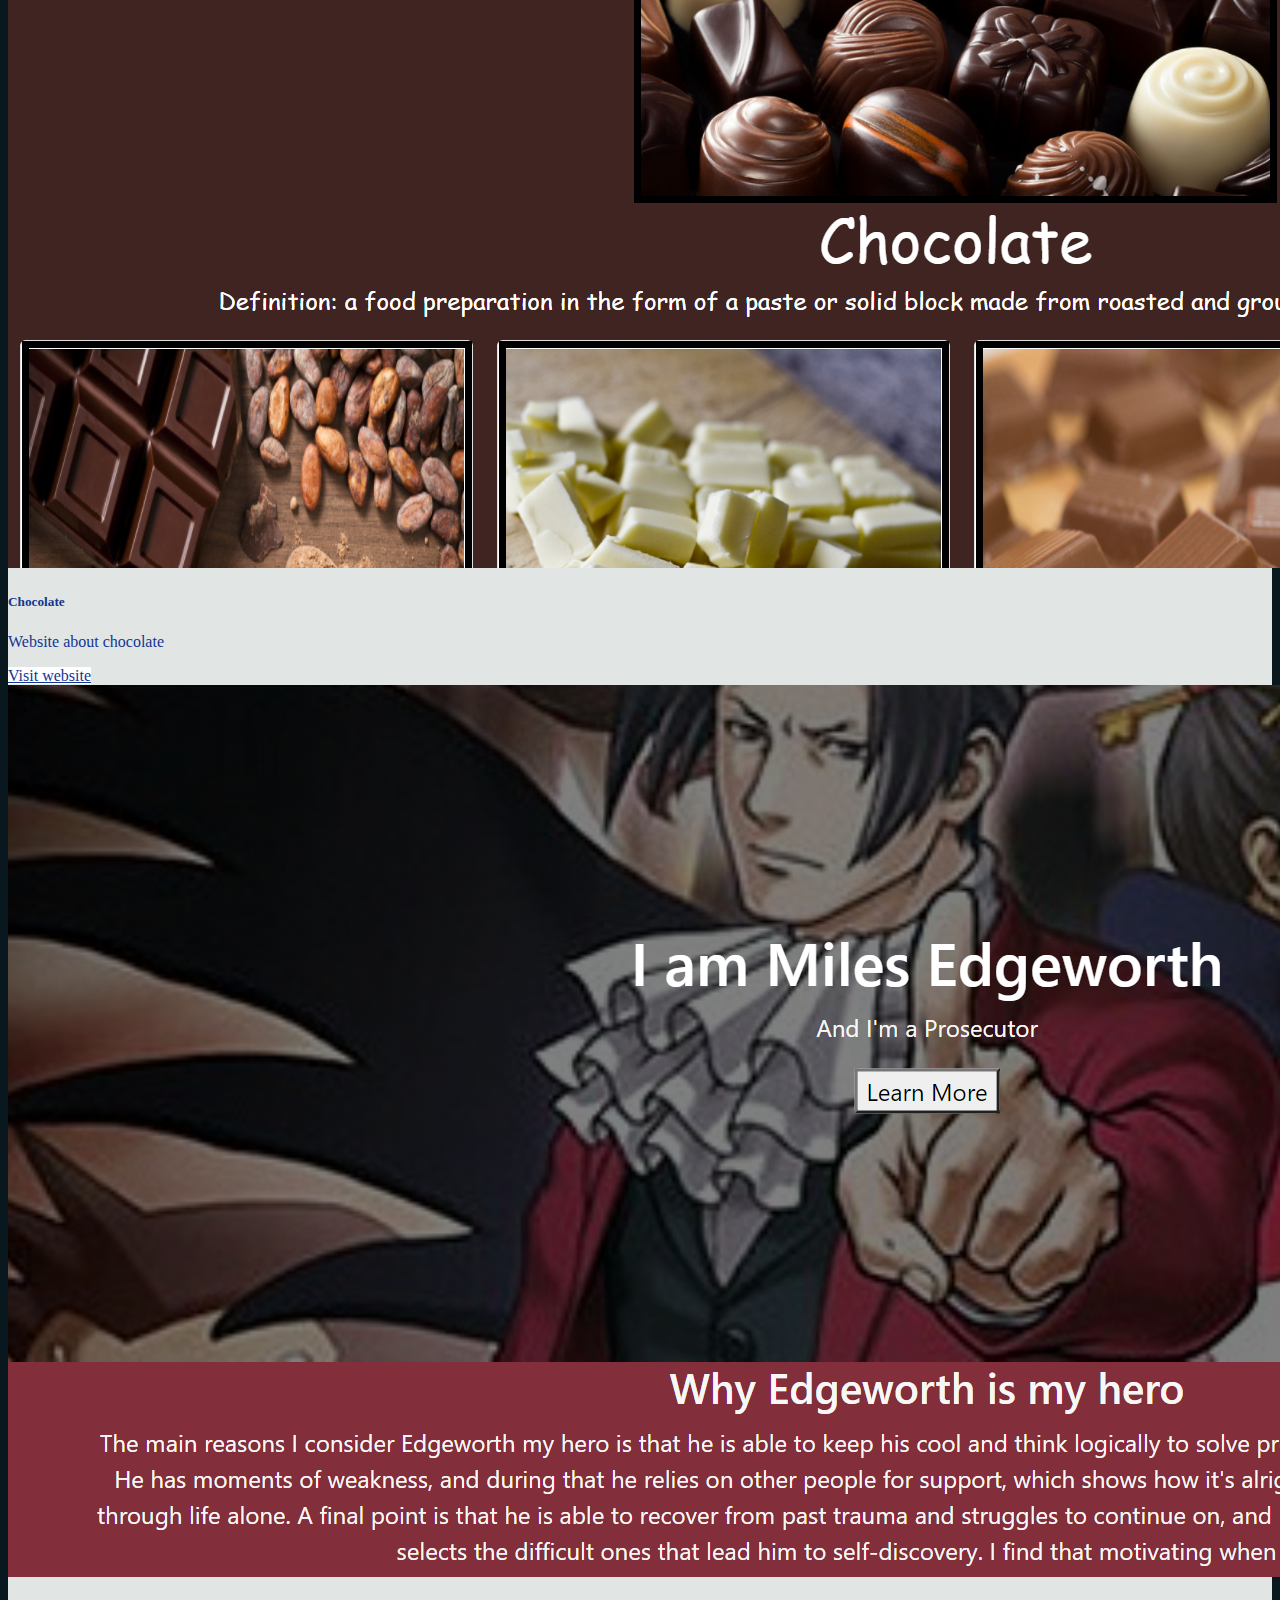
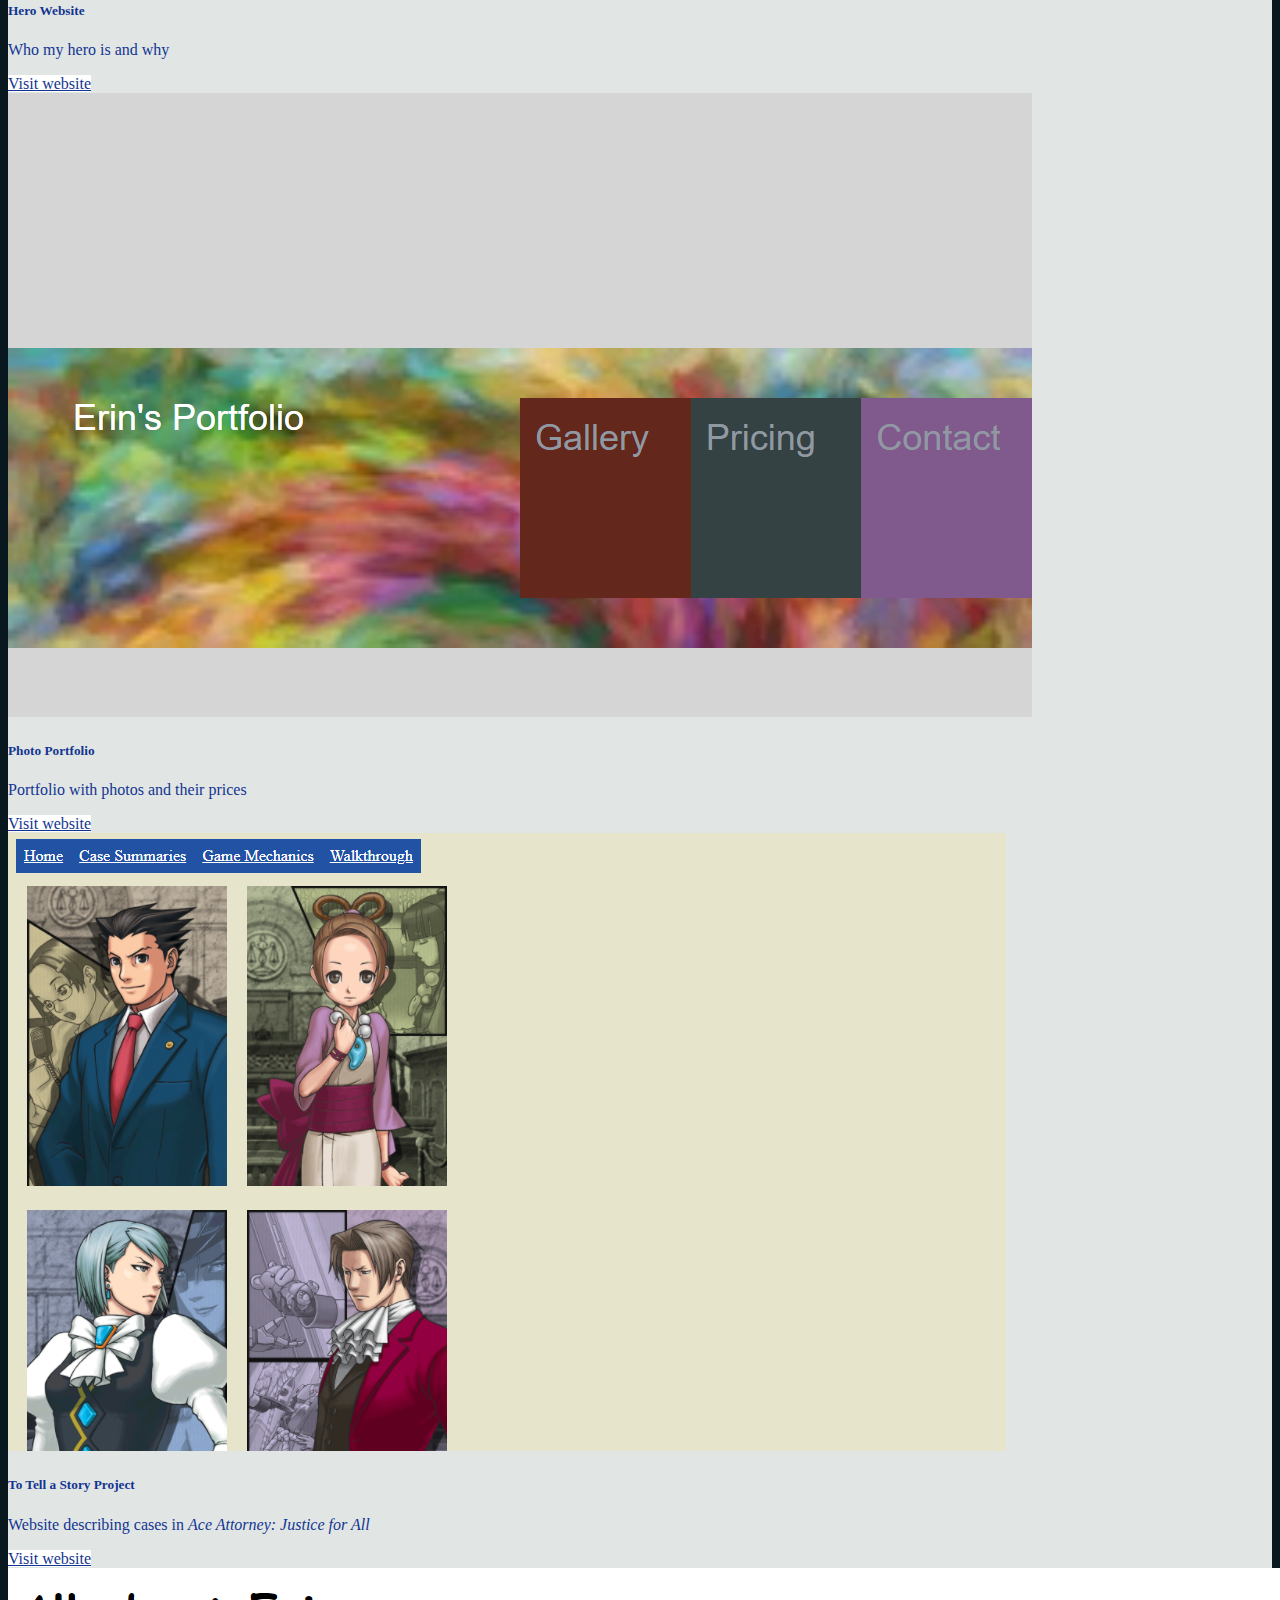
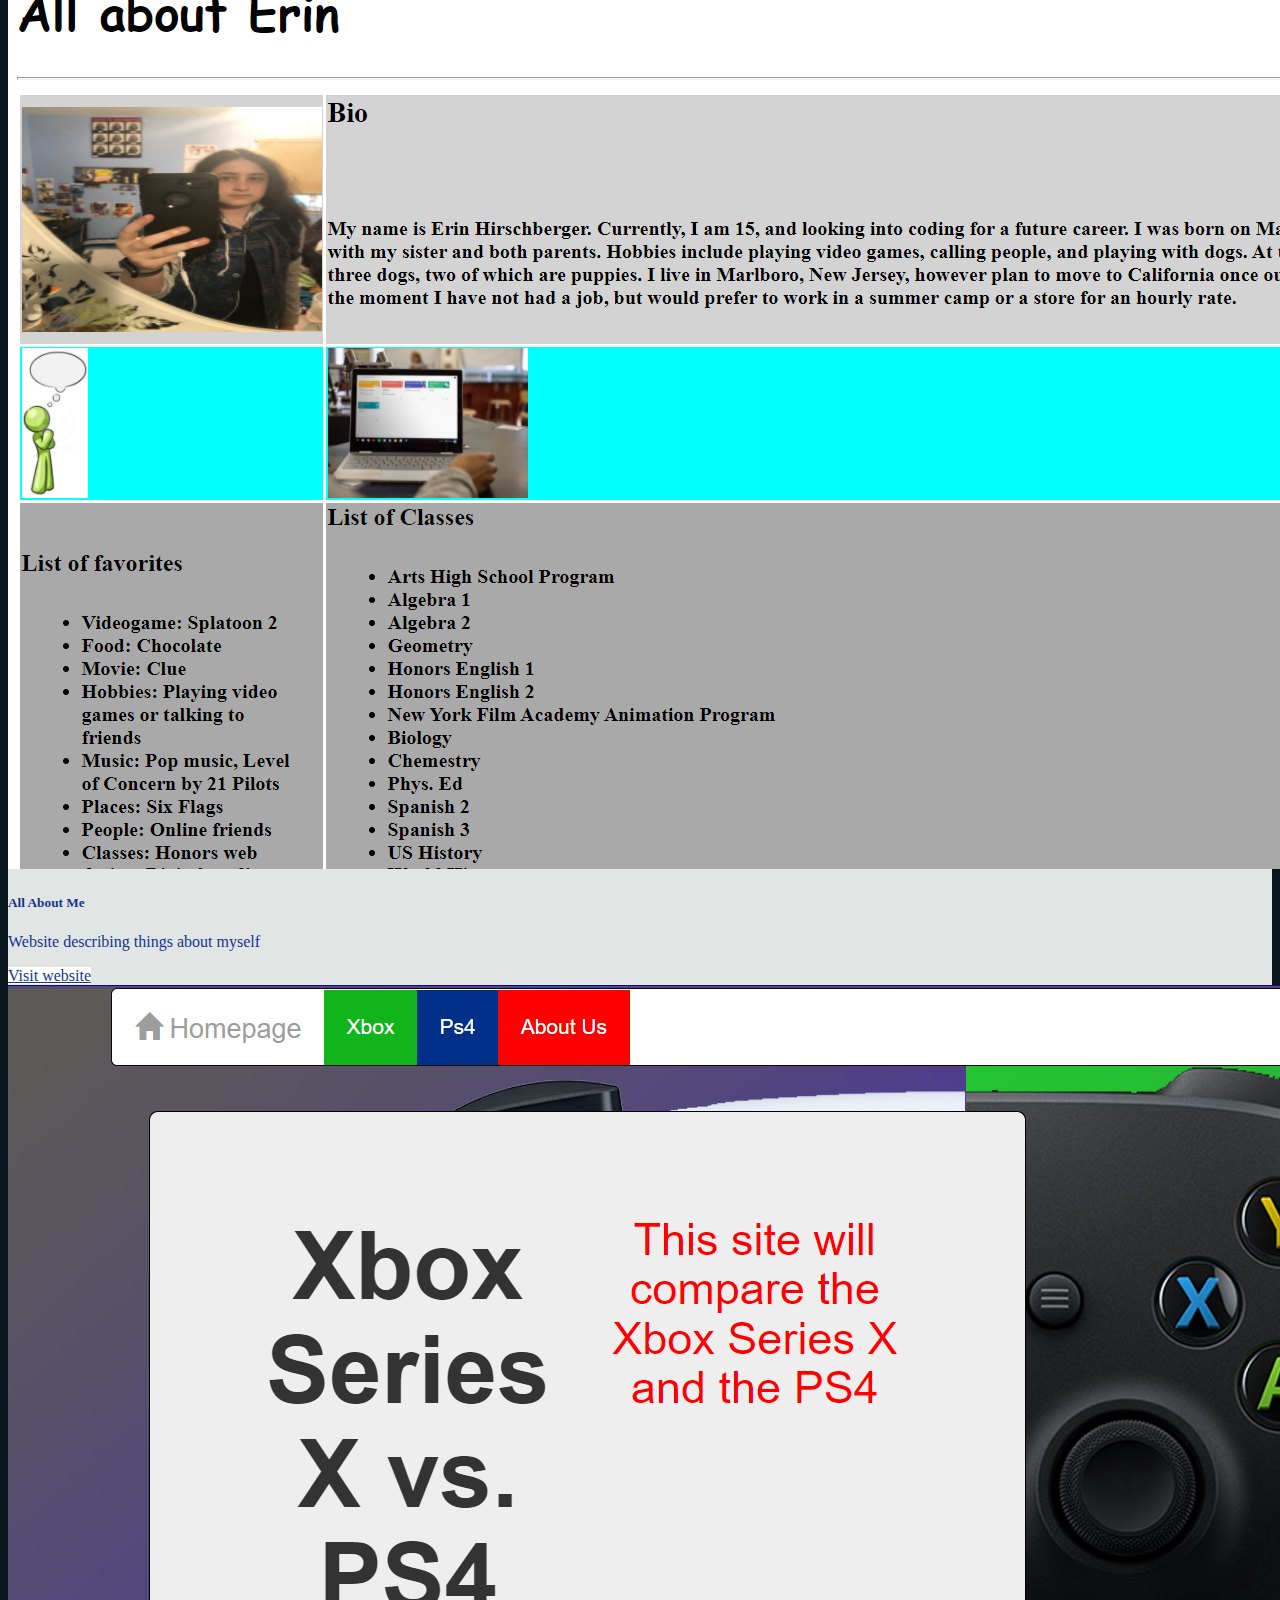
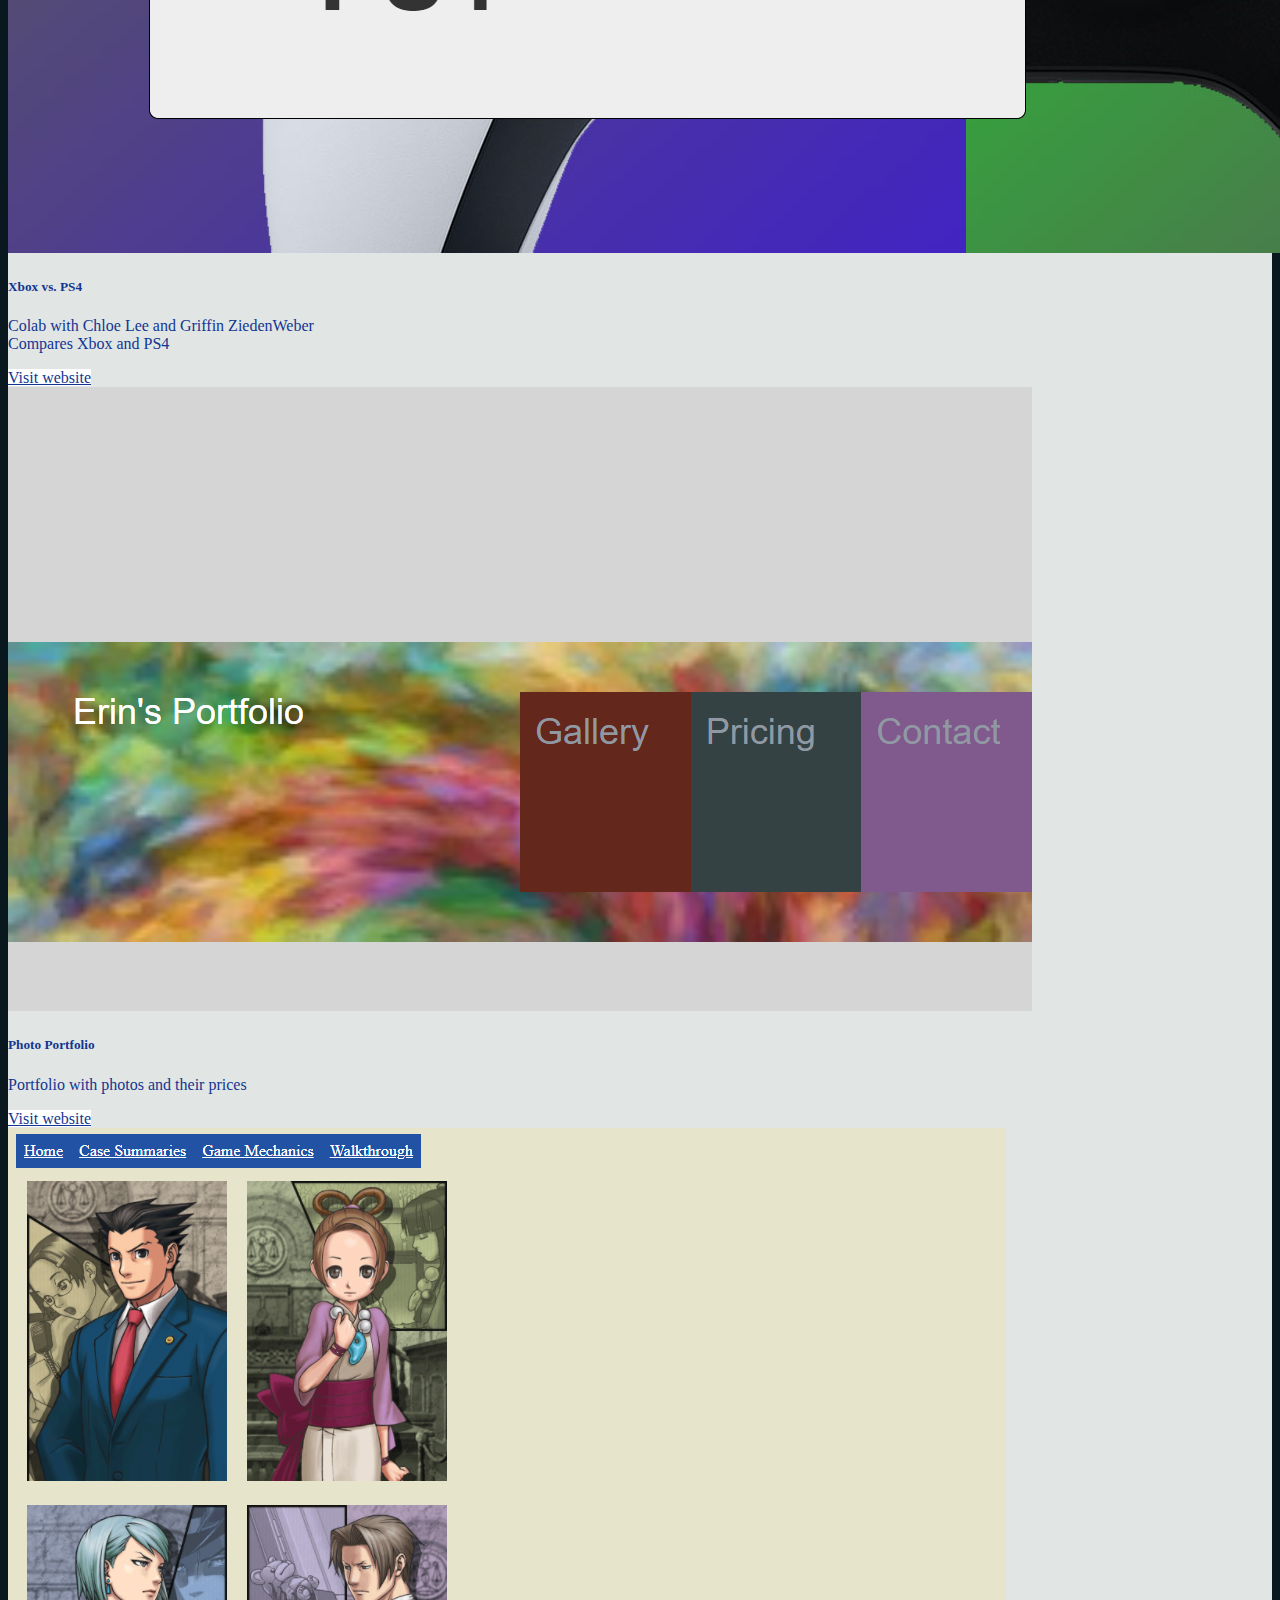
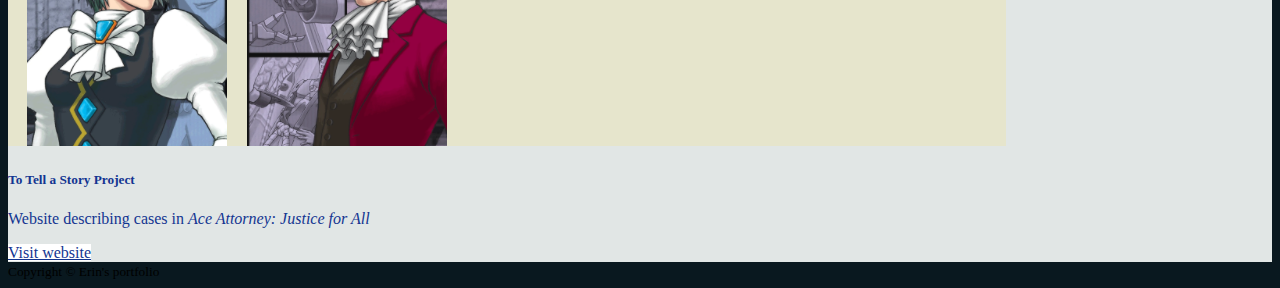
<file: portfolio.html>
<!doctype html>
<html lang="en">

<head>
  <!-- Required meta tags -->
  <meta charset="utf-8">
  <meta name="viewport" content="width=device-width, initial-scale=1">

  <!-- Bootstrap CSS -->
  <link href="https://cdn.jsdelivr.net/npm/bootstrap@5.0.2/dist/css/bootstrap.min.css" rel="stylesheet" integrity="sha384-EVSTQN3/azprG1Anm3QDgpJLIm9Nao0Yz1ztcQTwFspd3yD65VohhpuuCOmLASjC" crossorigin="anonymous">
  <link href="home.css" rel="stylesheet">
  <title>Erin's Portfolio</title>
</head>
<!--Note to self- move the art stuff onto portfolio once we can lol then change this to be like hobbies (which is... also only art and animating but that's whatever that- it's fine-)-->

<body>
  <div class="container">
    <!--intro header-->
    <div class="row">
      <div class="contaier my-5 col-md-8 text-center">
        <!-- My = Margin y | 5 moves it down 5 points-->
        <h1 class="display-1 mb-3">Welcome</h1>
        <p class="lead">
          I'm Erin, a junior in high school working with art and computer design.<br>

          <a href="mailto:523ehirschberger@frhsd.com" type="button" class="btn btn-outline-primary my-3">523ehirschberger@frhsd.com</a>
        </p>
      </div>
      <!--Edit - goal = photo of self on the right of the title-->
      <div class="container col-md-4">
        <img src="Selfie.png" height=400px alt="Photo of me">
      </div>
    </div>
    <!--Navigation bar-->
    <div class="container">
      <!--Go to nav and tabs on getbookstrap (look up get bootstrap 5) for more options-->
      <ul class="nav nav-pills">
        <li class="nav-item">
          <a class="nav-link " aria-current="page" href="index.html">Home</a>
        </li>
        <li class="nav-item">
          <a class="nav-link" href="aboutme.html">About Me</a>
        </li>
        <li class="nav-item">
          <a class="nav-link active" href="portfolio.html">Portfolio</a>
        </li>
        <li class="nav-item">
          <a class="nav-link" href="#">Contact Me</a>
        </li>
      </ul>
    </div>
    <!--Row one-->
    <div class="row my-5">
      <!--Little Bird Toy Company-->
      <div class="col-md-3 text-center">
        <div class="card">
          <img src="LittleBirdToyProjectScreenshot.png" alt="Little Bird Toy Company" class=".card-img-top">
          <div class="card-body mb-3">
            <h5 class="card-title">Little Bird Toy Project</h5>
            <p class="card-text">Colab with Julia Kong<br>Website for Little Bird Toy Company</p>
            <a href="https://eah645.github.io/LittleBirdToyCompany/" class="btn btn-primary">Visit website</a>
            <!--idk why this isn't working<a href="https://www.quackit.com/javascript/examples/sample_popup.cfm" onclick="centeredPopup(this.href,'myWindow','700','300','yes');return false">Centered Popup</a>--></p>
          </div>
        </div>
      </div>
      <!--Thankfulness-->
      <div class="col-md-3 text-center">
        <div class="card">
          <img src="ThankfulnessWebsite.png" alt="Thankfulness project" class=".card-img-top">
          <div class="card-body mb-3">
            <h5 class="card-title">Thankfulness website</h5>
            <p class="card-text">Website about what I'm thankful for</p>
            <a href="https://eah645.github.io/Thankfulness/" class="btn btn-primary">Visit website</a>
          </div>
        </div>
      </div>
      <!--Quote-->
      <div class="col-md-3 text-center">
        <div class="card">
          <img src="QuoteWebsite.png" alt="Quote project" class=".card-img-top">
          <div class="card-body mb-3">
            <h5 class="card-title">Famous Quote</h5>
            <p class="card-text">Website based off a Sherlock Holmes quote</p>
            <a href="https://eah645.github.io/Quote/index.html" class="btn btn-primary">Visit website</a>
          </div>
        </div>
      </div>
      <!--SpookyGhost-->
      <div class="col-md-3 text-center">
        <div class="card">
          <img src="SpookyGhost.png" alt="Spooky Ghost" class=".card-img-top">
          <div class="card-body mb-3">
            <h5 class="card-title">Spooky Ghost Animation</h5>
            <p class="card-text">Animation of a ghost</p>
            <a href="https://eah645.github.io/SpookyGhost/" class="btn btn-primary">Visit website</a>
          </div>
        </div>
      </div>
    </div>

    <!--row two-->
    <div class="row">
      <!--Chocolate-->
      <div class="col-md-3 text-center">
        <div class="card">
          <img src="ChocolateWebsite.png" alt="Chocolate website" class=".card-img-top">
          <div class="card-body mb-3">
            <h5 class="card-title">Chocolate</h5>
            <p class="card-text">Website about chocolate</p>
            <a href="https://eah645.github.io/Chocolates/" class="btn btn-primary">Visit website</a>
          </div>
        </div>
      </div>
      <!--Hero-->
      <div class="col-md-3 text-center">
        <div class="card">
          <img src="HeroWebsite.png" alt="Hero image project" class=".card-img-top">
          <div class="card-body mb-3">
            <h5 class="card-title">Hero Website</h5>
            <p class="card-text">Who my hero is and why</p>
            <a href="https://eah645.github.io/Hero/" class="btn btn-primary">Visit website</a>
          </div>
        </div>
      </div>
      <!--Photo Gallery-->
      <div class="col-md-3 text-center">
        <div class="card">
          <img src="photogallery.png" alt="Photo portfolio" class=".card-img-top">
          <div class="card-body mb-3">
            <h5 class="card-title">Photo Portfolio</h5>
            <p class="card-text">Portfolio with photos and their prices</p>
            <a href="https://codehs.com/editor/html/465211/2102579/586132295/index.html" class="btn btn-primary">Visit website</a>
          </div>
        </div>
      </div>
      <!--Ace Attorney Tell a story-->
      <div class="col-md-3 text-center">
        <div class="card">
          <img src="totellastoryproject.png" alt="To tell a story project" class=".card-img-top">
          <div class="card-body mb-3">
            <h5 class="card-title">To Tell a Story Project</h5>
            <p class="card-text">Website describing cases in <i>Ace Attorney: Justice for All</i></p>
            <a href="https://b3dif.csb.app/" class="btn btn-primary">Visit website</a>
          </div>
        </div>
      </div>
    </div>
<!--row three-->
<div class="row">
  <!--All about me-->
  <div class="col-md-3 text-center">
    <div class="card">
      <img src="allaboutme.png" alt="All about me" class=".card-img-top">
      <div class="card-body mb-3">
        <h5 class="card-title">All About Me</h5>
        <p class="card-text">Website describing things about myself</p>
        <a href="https://tp6kc.csb.app/" class="btn btn-primary">Visit website</a>
      </div>
    </div>
  </div>
  <!--Xbox vs PS4-->
  <div class="col-md-3 text-center">
    <div class="card">
      <img src="xboxvsps4.png" alt="Xbox vs. PS4" class=".card-img-top">
      <div class="card-body mb-3">
        <h5 class="card-title">Xbox vs. PS4</h5>
        <p class="card-text">Colab with Chloe Lee and Griffin ZiedenWeber<br>Compares Xbox and PS4</p>
        <a href="https://eah645.github.io/Hero/" class="btn btn-primary">Visit website</a>
      </div>
    </div>
  </div>
  <!--Photo Gallery-->
  <div class="col-md-3 text-center">
    <div class="card">
      <img src="photogallery.png" alt="Photo portfolio" class=".card-img-top">
      <div class="card-body mb-3">
        <h5 class="card-title">Photo Portfolio</h5>
        <p class="card-text">Portfolio with photos and their prices</p>
        <a href="https://codehs.com/editor/html/465211/2102579/586132295/index.html" class="btn btn-primary">Visit website</a>
      </div>
    </div>
  </div>
  <!--Ace Attorney Tell a story-->
  <div class="col-md-3 text-center">
    <div class="card">
      <img src="totellastoryproject.png" alt="To tell a story project" class=".card-img-top">
      <div class="card-body mb-3">
        <h5 class="card-title">To Tell a Story Project</h5>
        <p class="card-text">Website describing cases in <i>Ace Attorney: Justice for All</i></p>
        <a href="https://b3dif.csb.app/" class="btn btn-primary">Visit website</a>
      </div>
    </div>
  </div>
</div>
</div>


  <!--Footer-->
  <footer class="py-4 bg-dark text-white-50">
    <div class="container text-center">
      <small>Copyright &copy; Erin's portfolio</small>
    </div>
  </footer>



  <script src="https://cdn.jsdelivr.net/npm/bootstrap@5.0.2/dist/js/bootstrap.bundle.min.js" integrity="sha384-MrcW6ZMFYlzcLA8Nl+NtUVF0sA7MsXsP1UyJoMp4YLEuNSfAP+JcXn/tWtIaxVXM" crossorigin="anonymous"></script>
</body>
</file>
<file: home.css>
body {
  background-color: #09181f;
}
.btn, .btn-primary {
  background-color: white;
  color: #133591;
}
p {
  color: #bacad1;
}
.display-1 {
  color: #e1e6e5;
}
.card, .list-group-item {
  background-color: #e1e6e5;
}
.list-group-item:hover {
  background-color: #133591;
  color: #e1e6e5;
}
h3 {
  color: #e1e6e5;
}
h5 {
  color: #133591;
}
.card-text {
  color: #133591;
}
h6 {
  color: #e1e6e5;
}
.img {
  width: 200px;
  margin: auto;
}
h2, li {
  color: #e1e6e5;
}
.nav-link {
  color: #e1e6e5;
}
.nav-link, active {
  background-color: #133591;
}
</file>
<file: portfolio-style.css>
/*need help with animations, trying to make it size up when you hover over a card*/
.card:hover {
  animation: largeview 2s forwards;
}

@keyframes largeview {
  from {
    height: 50px;
    width: 30px;
  }

  to {
    height: 100px;
    width: 60px;
  }
}

/*popup stuff - https://www.quackit.com/javascript/popup_windows.cfm*/
function basicPopup(url) {
popupWindow = window.open(url,'popUpWindow','height=500,width=500,left=100,top=100,resizable=yes,scrollbars=yes,toolbar=yes,menubar=no,location=no,directories=no, status=yes');
	}
/*want it to look like the swal one but other info on it https://www.freecodecamp.org/news/how-to-build-a-javascript-alert-box-or-popup-window/*/
</file>
